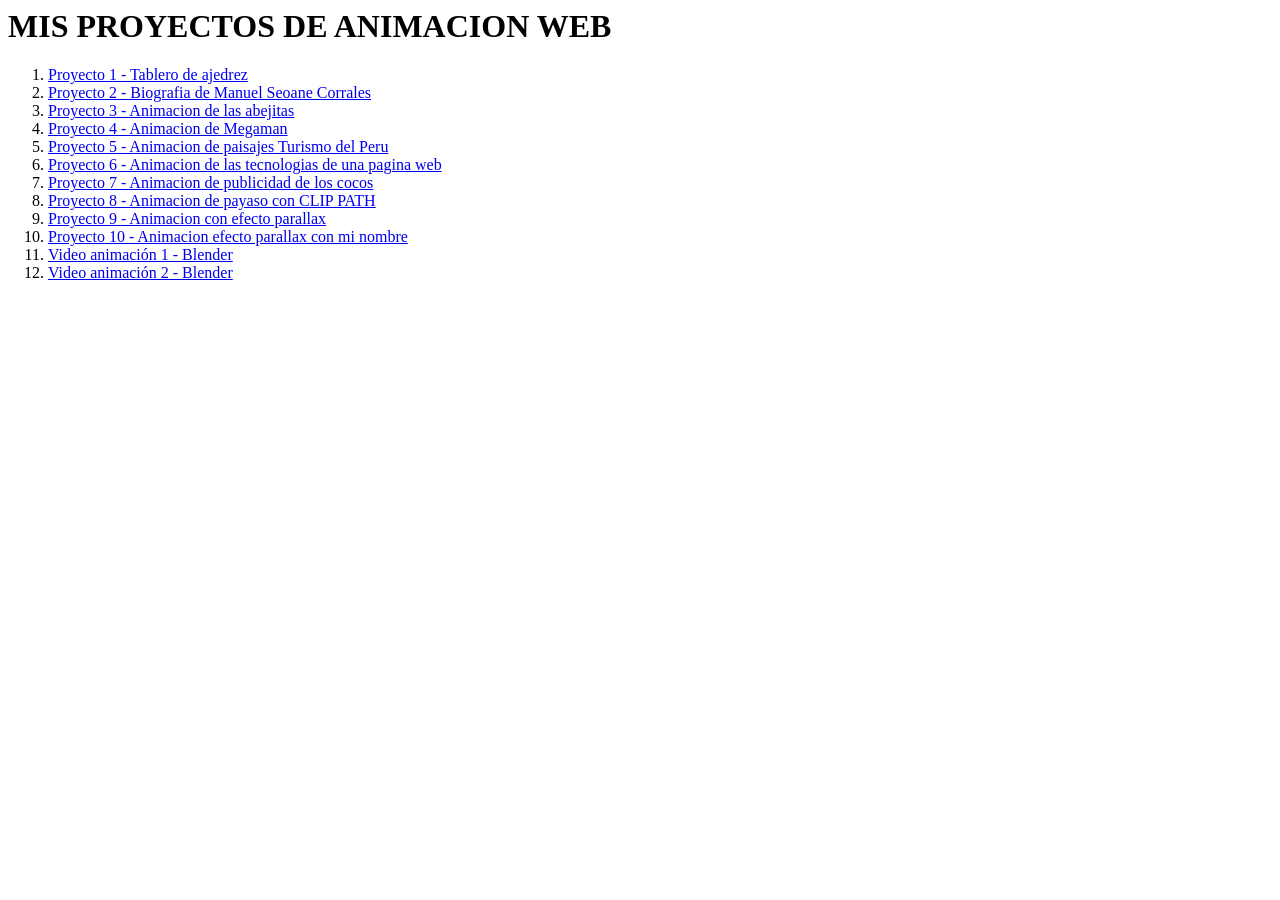
<file: index.html>
<html lang="es">
<head>
    <title></title>
    <style></style>
</head>
<body>
    <h1>MIS PROYECTOS DE ANIMACION WEB</h1>
    <ol>
        <li>
            <a href="ANIMACION 1/index.html">Proyecto 1 - Tablero de ajedrez</a>
        
        </li> 
        <li>
            <a href="ANIMACION 2/index.html">Proyecto 2 - Biografia de Manuel Seoane Corrales</a>
        
        </li> 
         <li>
            <a href="ANIMACION 3/index.html">Proyecto 3 - Animacion de las abejitas</a>
        
        </li>
        <li>
            <a href="ANIMACION 4/index.html">Proyecto 4 - Animacion de Megaman</a>
        
        </li>
        <li>
            <a href="ANIMACION 5/index.html">Proyecto 5 - Animacion de paisajes Turismo del Peru</a>
        
        </li>
          <li>
            <a href="ANIMACION 6/index.html">Proyecto 6 - Animacion de las tecnologias de una pagina web </a>
        
        </li>
         <li>
            <a href="ANIMACION 7/index.html">Proyecto 7 - Animacion de publicidad de los cocos </a>
        
        </li>
             <li>
            <a href="ANIMACION 8/index.html">Proyecto 8 - Animacion de payaso con CLIP PATH </a>
        
        </li>
        <li>
            <a href="ANIMACION 9/index.html">Proyecto 9 - Animacion con efecto parallax </a>
        
        </li>
            <li>
            <a href="ANIMACION 10/index.html">Proyecto 10 - Animacion efecto parallax con mi nombre </a>
        
        </li>
        
        </li>
            <li>
            <a href="ANIMACION 11/index.html">Video animación 1 - Blender </a>
        </li>

         </li>
            <li>
            <a href="ANIMACION 12/index.html">Video animación 2 - Blender </a>
        </li>
    
    </ol>
</body>
</html>
</file>
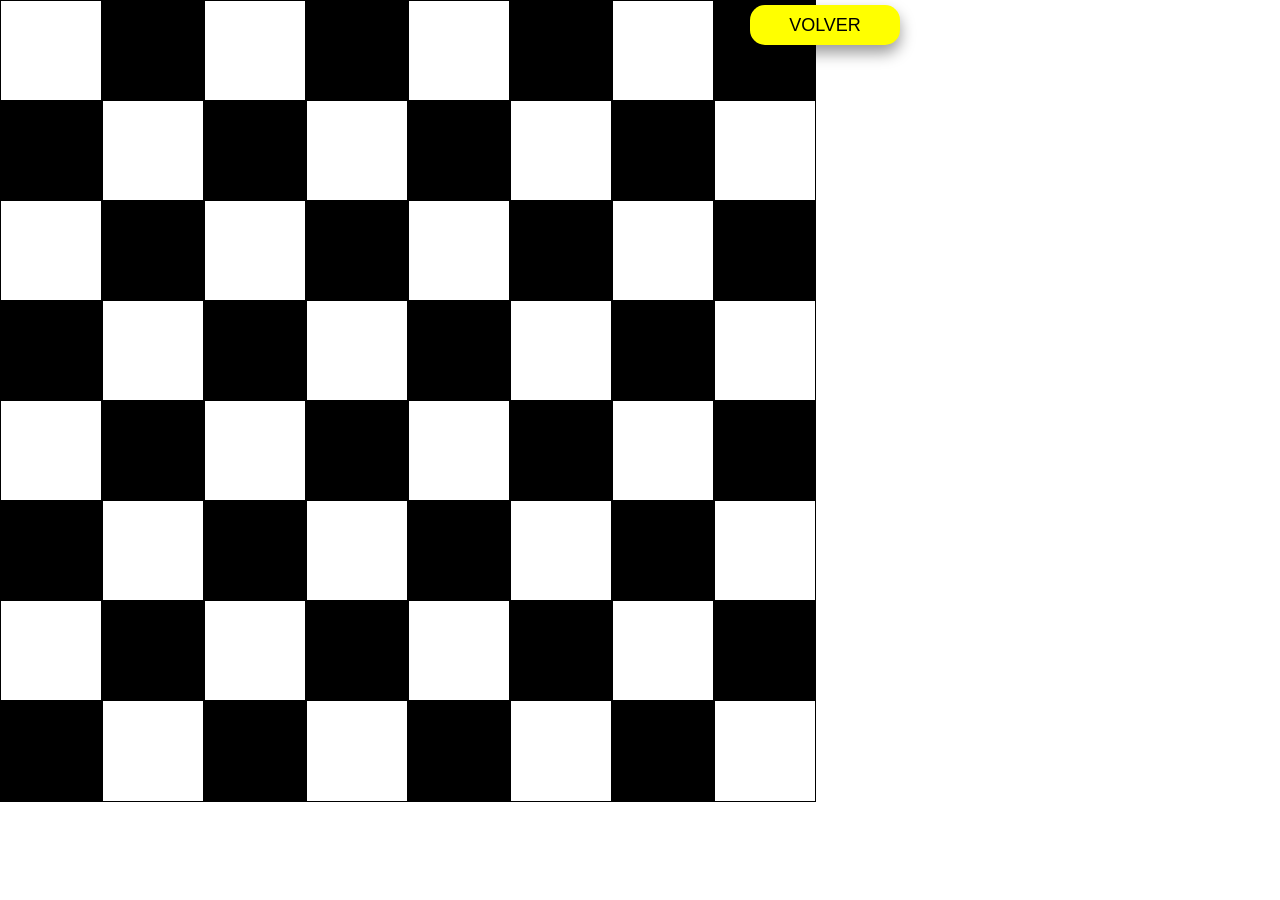
<file: ANIMACION 1/index.html>
<html lang="es">
<head>
    <title>ESTILOS CCS 1</title>
    <style type="text/css">
        *{
            margin: 0px;
            padding: 0px;
            float: left;
        }

        #cuadrito1, #cuadrito2{
            height: 100px;
            width: 100px;
            display: inline-block;/*Esta cosa sirve para alinear de forma horizontal*/
            border:1px solid black;
        }
        #cuadrito1{
            background-color: white;

        }
        #cuadrito2{
            background-color: black;
        }
        #contenedor1{
            height: 100px;
            width: 816px;
            background-color: red;
        }
        .volver{

            position: fixed;
            top: 5px;
            right: 380px;
            width: 150px;
            height: 40px;
            background: yellow;
            color: black;
            text-decoration: none;
            text-align: center;
            line-height: 40px;
            font-size: 18px;
            font-family: Arial;
            border-radius: 15px;
            transition: 0.4s;
            box-shadow: 0px 8px 15px rgba(0,0,0,0.4);
            z-index: 10;
            padding: 0;
            margin: 0;
        }



    </style>
</head>
<body>
<div id="contenedor1">
    <div id="cuadrito1"></div>
    <div id="cuadrito2"></div>
    <div id="cuadrito1"></div>
    <div id="cuadrito2"></div>
    <div id="cuadrito1"></div>
    <div id="cuadrito2"></div>
    <div id="cuadrito1"></div>
    <div id="cuadrito2"></div>
</div>
<div id="contenedor1">  
    <div id="cuadrito2"></div>
    <div id="cuadrito1"></div>
    <div id="cuadrito2"></div>
    <div id="cuadrito1"></div>
    <div id="cuadrito2"></div>
    <div id="cuadrito1"></div>
    <div id="cuadrito2"></div>
    <div id="cuadrito1"></div>
</div>
<div id="contenedor1">  
    <div id="cuadrito1"></div>
    <div id="cuadrito2"></div>
    <div id="cuadrito1"></div>
    <div id="cuadrito2"></div>
    <div id="cuadrito1"></div>
    <div id="cuadrito2"></div>
    <div id="cuadrito1"></div>
    <div id="cuadrito2"></div>
</div>
<div id="contenedor1">  
    <div id="cuadrito2"></div>
    <div id="cuadrito1"></div>
    <div id="cuadrito2"></div>
    <div id="cuadrito1"></div>
    <div id="cuadrito2"></div>
    <div id="cuadrito1"></div>
    <div id="cuadrito2"></div>
    <div id="cuadrito1"></div>
</div>
<div id="contenedor1">  
    <div id="cuadrito1"></div>
    <div id="cuadrito2"></div>
    <div id="cuadrito1"></div>
    <div id="cuadrito2"></div>
    <div id="cuadrito1"></div>
    <div id="cuadrito2"></div>
    <div id="cuadrito1"></div>
    <div id="cuadrito2"></div>
</div>
<div id="contenedor1">  
    <div id="cuadrito2"></div>
    <div id="cuadrito1"></div>
    <div id="cuadrito2"></div>
    <div id="cuadrito1"></div>
    <div id="cuadrito2"></div>
    <div id="cuadrito1"></div>
    <div id="cuadrito2"></div>
    <div id="cuadrito1"></div>
</div>
<div id="contenedor1">  
    <div id="cuadrito1"></div>
    <div id="cuadrito2"></div>
    <div id="cuadrito1"></div>
    <div id="cuadrito2"></div>
    <div id="cuadrito1"></div>
    <div id="cuadrito2"></div>
    <div id="cuadrito1"></div>
    <div id="cuadrito2"></div>
</div>
<div id="contenedor1">  
    <div id="cuadrito2"></div>
    <div id="cuadrito1"></div>
    <div id="cuadrito2"></div>
    <div id="cuadrito1"></div>
    <div id="cuadrito2"></div>
    <div id="cuadrito1"></div>
    <div id="cuadrito2"></div>
    <div id="cuadrito1"></div>
</div>
<a href="../index.html" class="volver"> VOLVER </a> 
</body>
</html>
</file>
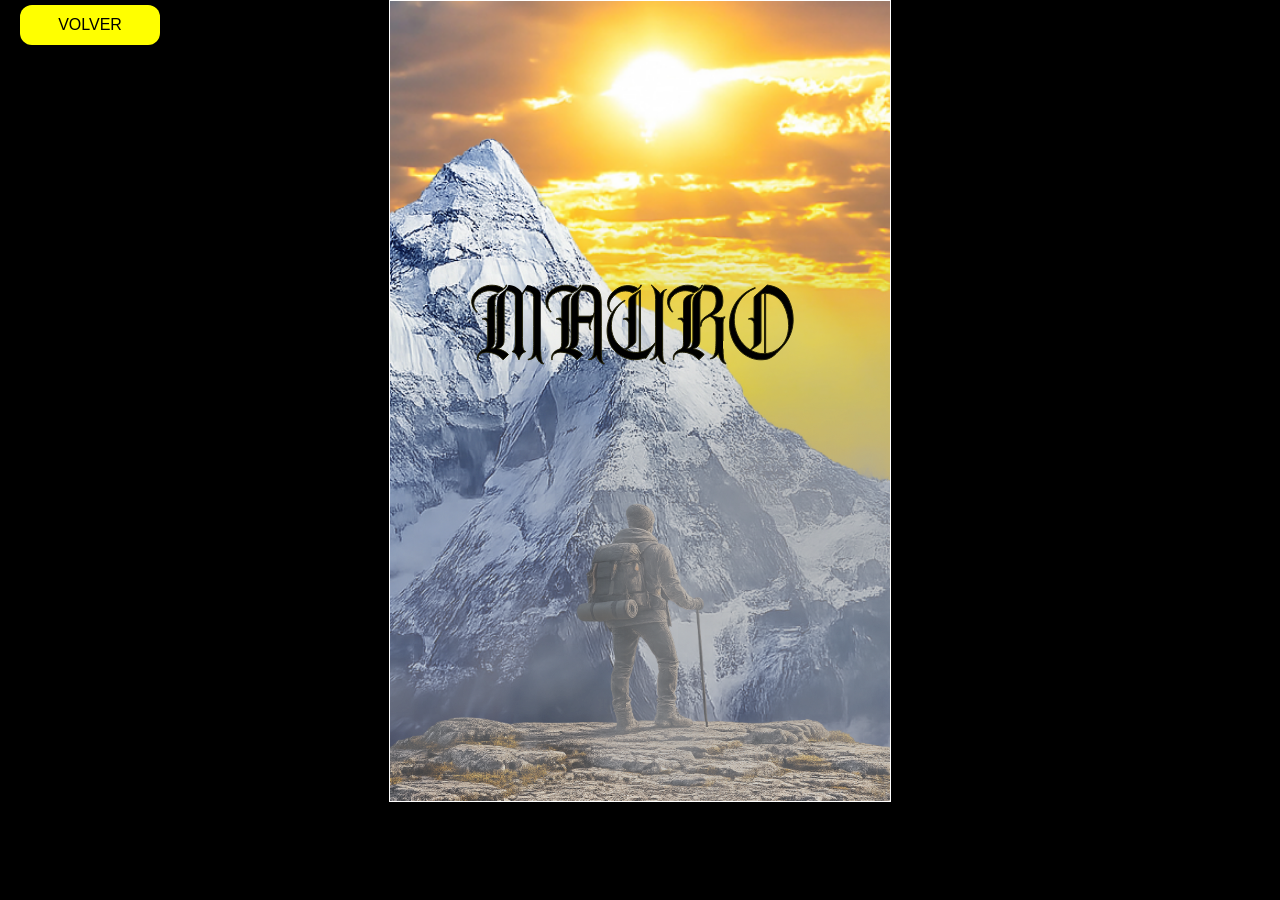
<file: ANIMACION 10/index.html>
<!DOCTYPE html>
<html lang="es">
<head>
    <meta charset="UTF-8">
    <meta name="viewport" content="width=device-width, initial-scale=1.0">
    <title>Parallax 2 - PAISAJE</title>
    <link rel="stylesheet" href="estilos10.css">
</head>
<body>
    <div class="contenedor">
        <img class="cielo" src="../img/cielo.png" alt="">
        <img class="montaña" src="../img/montaña.png" alt="">
        <img class="persona" src="../img/persona.png" alt="">
        <img class="neblina" src="../img/neblina.png" alt="">
        <div class="banner">
            <div class="nombre">
            <svg xmlns="http://www.w3.org/2000/svg" xml:space="preserve" width="210mm" height="297mm" version="1.1" style="shape-rendering:geometricPrecision; text-rendering:geometricPrecision; image-rendering:optimizeQuality; fill-rule:evenodd; clip-rule:evenodd"
            viewBox="0 0 21000 29700"
            xmlns:xlink="http://www.w3.org/1999/xlink"
            xmlns:xodm="http://www.corel.com/coreldraw/odm/2003">
            <defs>
            </defs>
            <g id="Capa_x0020_1">
            <metadata id="CorelCorpID_0Corel-Layer"/>
            <path class="fil0" d="M3390.13 3887.31c-66.09,-39.4 -140.44,-59.1 -223.05,-59.1 -72.45,0 -141.08,15.89 -205.9,47.66 -64.81,31.77 -116.92,74.35 -156.32,127.73 -39.4,53.38 -59.1,110.57 -59.1,171.58 0,72.44 28.6,141.71 85.79,207.8l-11.44 15.25c-86.42,-90.24 -129.64,-183.65 -129.64,-280.25 0,-76.25 25.42,-148.06 76.26,-215.42 50.84,-67.36 117.88,-120.74 201.13,-160.14 83.24,-39.4 170.62,-59.1 262.13,-59.1 106.76,0 205.25,28.6 295.49,85.79 20.34,-10.17 36.54,-21.6 48.62,-34.31 12.07,-12.71 21.28,-31.14 27.64,-55.29l19.06 0c-10.17,40.67 -30.5,74.03 -61,100.09 -30.51,26.05 -87.06,61.95 -169.67,107.71zm1126.68 1548c0,74.99 4.45,143.62 13.35,205.9 8.9,62.27 29.87,99.76 62.91,112.47l0 15.26c-53.38,-10.17 -95.32,-35.91 -125.82,-77.21 -30.5,-41.31 -54.65,-93.74 -72.45,-157.28 -25.41,36.85 -56.23,65.77 -92.46,86.74 -36.22,20.97 -76.57,33.36 -121.05,37.17l0 -13.34c45.75,-10.17 79.11,-32.73 100.08,-67.68 20.97,-34.95 34.32,-75.94 40.04,-122.96 5.72,-47.03 9.21,-114.39 10.48,-202.08l0 -45.76 0 -1.9 0 -425.13 0 -774c-1.27,-57.2 -21.29,-98.82 -60.05,-124.87 -38.76,-26.06 -95,-44.17 -168.72,-54.34l-70.53 108.67 0 7.62 0 1120.97 0 97.23c0,76.26 5.72,138.53 17.15,186.83 11.44,48.29 35.59,78.16 72.45,89.6l0 3.81c-83.88,17.8 -144.89,90.24 -183.02,217.33 -17.79,-59.73 -40.35,-108.34 -67.67,-145.84 -27.33,-37.49 -65.14,-61.32 -113.44,-71.49l0 -3.81c36.86,-11.44 61.01,-41.31 72.45,-89.6 11.44,-48.3 17.15,-110.57 17.15,-186.83l0 -97.23 0 -1.9 0 -1056.15c-1.27,-57.2 -21.6,-98.82 -61,-124.87 -39.4,-26.06 -96.59,-44.17 -171.58,-54.34 -2.54,5.09 -11.44,21.61 -26.69,49.57 -15.25,27.96 -25.73,64.18 -31.45,108.67 -5.72,44.48 -8.58,101.67 -8.58,171.57l0 976.08c0,68.64 -15.57,121.06 -46.71,157.28 -31.14,36.23 -75.94,60.69 -134.4,73.4 61,11.44 117.56,30.5 169.67,57.19 52.11,26.69 94.69,59.1 127.73,97.23l-142.98 141.07c-50.84,-63.54 -116.61,-113.43 -197.31,-149.65 -80.71,-36.22 -159.19,-54.33 -235.45,-54.33 -66.09,0 -120.74,14.93 -163.95,44.8 -43.21,29.87 -64.82,72.76 -64.82,128.68 0,12.71 0.64,22.88 1.91,30.5l-13.34 0c-2.55,-22.87 -3.82,-38.76 -3.82,-47.66 0,-58.46 18.75,-107.71 56.24,-147.74 37.5,-40.04 87.38,-70.22 149.66,-90.56 29.23,-16.52 47.34,-40.99 54.33,-73.39 6.99,-32.41 10.48,-79.76 10.48,-142.03l0 -423.23c0,-57.19 -16.2,-97.86 -48.61,-122.01 -32.41,-24.14 -66.41,-34.95 -101.99,-32.4 29.23,-17.8 60.37,-26.69 93.41,-26.69 24.15,0 43.21,5.08 57.19,15.25l0 -411.79c0,-55.92 14.94,-100.72 44.8,-134.4 29.87,-33.68 62.28,-57.51 97.23,-71.49 34.95,-13.98 74.03,-26.69 117.25,-38.13l0 22.88c-49.57,22.88 -74.35,96.59 -74.35,221.14l0 976.08c0,104.22 -33.05,176.67 -99.14,217.34 19.07,-1.28 36.86,-1.28 53.38,0 36.86,-3.82 64.18,-27.01 81.98,-69.59 17.79,-42.58 26.69,-91.82 26.69,-147.75l0 -976.08c0,-57.19 6.99,-104.53 20.97,-142.03 13.98,-37.49 31.14,-66.72 51.47,-87.69 20.34,-20.97 47.66,-44.17 81.98,-69.58 38.12,-29.24 68.31,-55.61 90.55,-79.12 22.24,-23.51 40.35,-56.24 54.33,-98.18l15.25 0c71.18,5.08 141.71,27.64 211.62,67.68 69.9,40.03 114.38,88.01 133.44,143.93l139.17 -211.61c52.11,3.81 105.81,17.79 161.09,41.94 55.29,24.15 101.36,55.6 138.22,94.37 36.86,38.76 55.28,81.02 55.28,126.77l0 1492.72z"/>
            <path id="_1" class="fil0" d="M5349.92 3887.31c-66.09,-39.4 -140.44,-59.1 -223.05,-59.1 -72.45,0 -141.08,15.89 -205.9,47.66 -64.81,31.77 -116.92,74.35 -156.32,127.73 -39.4,53.38 -59.1,110.57 -59.1,171.58 0,72.44 28.6,141.71 85.79,207.8l-11.44 15.25c-86.42,-90.24 -129.64,-183.65 -129.64,-280.25 0,-76.25 25.42,-148.06 76.26,-215.42 50.84,-67.36 117.88,-120.74 201.13,-160.14 83.24,-39.4 170.62,-59.1 262.13,-59.1 106.76,0 205.25,28.6 295.49,85.79 20.34,-10.17 36.54,-21.6 48.62,-34.31 12.07,-12.71 21.28,-31.14 27.64,-55.29l19.06 0c-10.17,40.67 -30.5,74.03 -61,100.09 -30.51,26.05 -87.06,61.95 -169.67,107.71zm770.19 1548c0,74.99 4.44,143.62 13.34,205.9 8.9,62.27 29.87,99.76 62.91,112.47l0 15.26c-53.38,-10.17 -95.32,-35.91 -125.82,-77.21 -30.5,-41.31 -54.65,-93.74 -72.44,-157.28 -25.42,36.85 -56.24,65.77 -92.46,86.74 -36.23,20.97 -76.58,33.36 -121.06,37.17l0 -13.34c45.75,-10.17 79.11,-32.73 100.08,-67.68 20.98,-34.95 34.32,-75.94 40.04,-122.96 5.72,-47.03 9.21,-114.39 10.48,-202.08l0 -45.76 0 -1.9 0 -425.13 1.91 -326c-10.17,30.51 -24.78,64.18 -43.85,101.04 -3.81,8.9 -13.02,30.82 -27.64,65.77 -14.62,34.95 -25.74,65.77 -33.36,92.46 -7.63,26.69 -11.44,50.21 -11.44,70.54 0,31.77 8.9,56.56 26.69,74.35l-11.44 15.25c-29.23,-29.23 -40.67,-67.36 -34.31,-114.38 1.27,-7.63 1.9,-18.43 1.9,-32.41 0,-16.52 -3.81,-29.23 -11.44,-38.13 -7.62,-8.9 -22.24,-13.34 -43.84,-13.34l-240.21 0 0 457.53c0,68.64 -15.57,121.06 -46.71,157.28 -31.14,36.23 -75.94,60.69 -134.4,73.4 61,11.44 117.56,30.5 169.67,57.19 52.11,26.69 94.69,59.1 127.73,97.23l-142.98 141.07c-50.84,-63.54 -116.61,-113.43 -197.31,-149.65 -80.71,-36.22 -159.19,-54.33 -235.45,-54.33 -66.09,0 -120.74,14.93 -163.95,44.8 -43.21,29.87 -64.82,72.76 -64.82,128.68 0,12.71 0.64,22.88 1.91,30.5l-13.34 0c-2.55,-22.87 -3.82,-38.76 -3.82,-47.66 0,-58.46 18.75,-107.71 56.24,-147.74 37.5,-40.04 87.38,-70.22 149.66,-90.56 29.23,-16.52 47.34,-40.99 54.33,-73.39 6.99,-32.41 10.48,-79.76 10.48,-142.03l0 -423.23c0,-57.19 -16.2,-97.86 -48.61,-122.01 -32.41,-24.14 -66.41,-34.95 -101.99,-32.4 29.23,-17.8 60.37,-26.69 93.41,-26.69 24.15,0 43.21,5.08 57.19,15.25l0 -411.79c0,-55.92 14.94,-100.72 44.8,-134.4 29.87,-33.68 62.28,-57.51 97.23,-71.49 34.95,-13.98 74.03,-26.69 117.25,-38.13l0 22.88c-49.57,22.88 -74.35,96.59 -74.35,221.14l0 976.08c0,104.22 -33.05,176.67 -99.14,217.34 19.07,-1.28 36.86,-1.28 53.38,0 36.86,-3.82 64.18,-27.01 81.98,-69.59 17.79,-42.58 26.69,-91.82 26.69,-147.75l0 -976.08c0,-57.19 6.99,-104.53 20.97,-142.03 13.98,-37.49 31.14,-66.72 51.47,-87.69 20.34,-20.97 47.66,-44.17 81.98,-69.58 38.12,-29.24 68.31,-55.61 90.55,-79.12 22.24,-23.51 40.35,-56.24 54.33,-98.18l15.25 0c128.37,0 227.5,18.43 297.4,55.29 69.91,36.85 117.88,89.28 143.94,157.27 26.05,68 39.08,155.38 39.08,262.14l1.91 619.58 0 661.52zm-183.02 -1042.8l0 -223.05c0,-92.78 -13.03,-163.95 -39.08,-213.52 -26.05,-49.57 -64.5,-83.56 -115.34,-101.99 -50.84,-18.43 -119.47,-28.28 -205.89,-29.55 -2.54,6.35 -11.44,23.19 -26.69,50.52 -15.25,27.32 -26.05,63.54 -32.41,108.66 -6.35,45.12 -9.53,102.63 -9.53,172.53l0 346.97 301.21 0c26.69,0 49.57,-4.13 68.63,-12.39 19.07,-8.26 31.78,-20.66 38.13,-37.18 7.63,-17.79 13.98,-38.13 19.06,-61l1.91 0z"/>
            <path id="_2" class="fil0" d="M6381.28 4398.23c-64.82,-66.09 -97.23,-142.35 -97.23,-228.77 0,-77.53 25.42,-153.15 76.26,-226.87 50.84,-73.71 118.2,-133.76 202.08,-180.15 83.88,-46.39 171.58,-69.59 263.08,-69.59 94.05,0 181.11,25.42 261.18,76.26 20.34,-10.17 36.54,-21.6 48.61,-34.31 12.08,-12.71 21.29,-31.14 27.65,-55.29l19.06 0c-10.17,40.67 -30.5,74.03 -61,100.09 -30.51,26.05 -87.06,61.95 -169.67,107.71 -62.28,-35.59 -125.83,-53.38 -190.64,-53.38 -73.72,0 -143.94,19.38 -210.66,58.14 -66.73,38.77 -120.42,88.34 -161.09,148.7 -40.67,60.37 -61.01,121.06 -61.01,182.07 0,62.27 21.61,115.65 64.82,160.14l-11.44 15.25zm1361.18 1037.08c0,74.99 4.44,143.62 13.34,205.9 8.9,62.27 29.87,99.76 62.91,112.47l0 15.26c-53.38,-10.17 -95.32,-35.91 -125.82,-77.21 -30.5,-41.31 -54.65,-93.74 -72.44,-157.28 -25.42,36.85 -56.24,65.77 -92.46,86.74 -36.23,20.97 -76.58,33.36 -121.06,37.17l0 -13.34c48.29,-10.17 82.93,-33.68 103.9,-70.54 20.97,-36.86 33.68,-78.8 38.13,-125.82 4.44,-47.03 7.3,-121.38 8.57,-223.05l-261.17 398.44c-6.36,-7.63 -16.53,-11.44 -30.51,-11.44 -10.16,0 -36.85,5.08 -80.07,15.25 -64.81,19.07 -120.73,28.6 -167.76,28.6 -90.24,0 -179.2,-17.48 -266.9,-52.43 -87.69,-34.95 -165.22,-82.93 -232.58,-143.93 -81.34,-73.72 -142.66,-160.14 -183.97,-259.27 -41.3,-99.14 -61.96,-203.99 -61.96,-314.56 0,-105.49 18.43,-209.39 55.29,-311.7 36.86,-102.31 90.55,-196.36 161.09,-282.15 70.54,-85.79 154.74,-156.64 252.6,-212.56l9.53 15.25c-115.65,66.09 -205.57,159.18 -269.75,279.29 -64.19,120.1 -96.28,248.15 -96.28,384.14 0,109.3 21.29,212.56 63.87,309.79 42.57,97.23 105.8,179.52 189.68,246.88 35.59,29.23 73.08,53.38 112.48,72.44 38.13,-40.67 62.91,-69.26 74.35,-85.79 11.44,-16.52 18.11,-32.72 20.02,-48.61 1.91,-15.89 2.86,-54.33 2.86,-115.34l0 -404.16c0,-57.19 -16.2,-97.86 -48.61,-122.01 -32.41,-24.14 -66.41,-34.95 -102,-32.4 29.24,-17.8 60.37,-26.69 93.42,-26.69 24.15,0 43.21,5.08 57.19,15.25l0 -468.98c0,-26.69 4.77,-49.25 14.3,-67.68 9.53,-18.43 23.51,-34.63 41.94,-48.61 18.43,-13.98 47.34,-33.68 86.74,-59.1 80.07,-54.65 133.45,-92.14 160.14,-112.48l3.81 0 0 1639.51c73.72,-15.25 145.21,-44.16 214.47,-86.74 69.27,-42.57 131.86,-101.35 187.78,-176.34l0 -407.97 0 -722.53c0,-76.26 -8.26,-145.52 -24.78,-207.8 -16.52,-62.28 -46.39,-118.2 -89.6,-167.76l3.81 -1.91 34.32 28.6c61,50.83 108.35,93.73 142.03,128.68 33.68,34.95 51.15,63.23 52.42,84.83 20.34,-33.04 45.76,-61.64 76.26,-85.78 30.5,-24.15 63.55,-38.13 99.13,-41.95l0 3.82c-45.75,15.25 -75.3,57.19 -88.65,125.82 -13.34,68.63 -20.01,151.24 -20.01,247.83l0 1263.95zm-711.09 26.69c40.67,0 71.8,-1.9 93.41,-5.72l0 -1601.38c-35.59,39.4 -58.78,66.72 -69.58,81.98 -10.81,15.25 -17.16,31.45 -19.07,48.61 -1.91,17.16 -2.86,54.97 -2.86,113.43l0 1038.99c0,38.13 -9.53,68 -28.59,89.6 -19.07,21.61 -56.56,50.21 -112.48,85.79 -66.09,44.49 -107.4,72.45 -123.92,83.89 86.42,41.94 174.12,63.54 263.09,64.81z"/>
            <path id="_3" class="fil0" d="M8569.84 3887.31c-66.09,-39.4 -140.44,-59.1 -223.05,-59.1 -72.45,0 -141.08,15.89 -205.9,47.66 -64.81,31.77 -116.92,74.35 -156.32,127.73 -39.4,53.38 -59.1,110.57 -59.1,171.58 0,72.44 28.6,141.71 85.79,207.8l-11.44 15.25c-86.42,-90.24 -129.64,-183.65 -129.64,-280.25 0,-76.25 25.42,-148.06 76.26,-215.42 50.84,-67.36 117.88,-120.74 201.13,-160.14 83.24,-39.4 170.62,-59.1 262.13,-59.1 106.76,0 205.25,28.6 295.49,85.79 20.34,-10.17 36.54,-21.6 48.62,-34.31 12.07,-12.71 21.28,-31.14 27.64,-55.29l19.06 0c-10.17,40.67 -30.5,74.03 -61,100.09 -30.51,26.05 -87.06,61.95 -169.67,107.71zm770.19 1475.56c0,90.24 4.44,173.17 13.34,248.79 8.9,75.62 29.87,121.69 62.91,138.21l0 19.07c-53.38,-12.71 -95.32,-44.17 -125.82,-94.37 -30.5,-50.2 -54.65,-114.07 -72.44,-191.6 -25.42,44.49 -56.24,79.44 -92.46,104.86 -36.23,25.42 -76.58,40.67 -121.06,45.75l0 -15.25c45.75,-12.71 79.11,-40.35 100.08,-82.93 20.98,-42.58 34.32,-92.46 40.04,-149.65 5.72,-57.2 9.21,-138.54 10.48,-244.02l0 -57.2 0 -1.9 0 -324.09c-1.27,-64.82 -12.07,-115.34 -32.4,-151.56 -20.34,-36.22 -62.92,-69.59 -127.73,-100.09 -49.57,21.61 -90.56,42.9 -122.97,63.87 -32.41,20.97 -58.78,47.66 -79.11,80.07 -20.34,32.4 -30.51,72.76 -30.51,121.05l-24.78 0c0,-53.38 8.58,-97.54 25.74,-132.49 17.15,-34.95 38.44,-63.23 63.86,-84.84 25.42,-21.6 60.37,-46.39 104.85,-74.35 49.57,-30.5 88.97,-58.78 118.2,-84.83 29.23,-26.06 54.65,-62.28 76.26,-108.67 21.6,-46.39 32.41,-104.53 32.41,-174.43 0,-83.89 -12.71,-146.16 -38.13,-186.83 -25.42,-40.67 -63.23,-67.36 -113.43,-80.07 -50.2,-12.71 -120.42,-19.7 -210.66,-20.97 -2.54,6.35 -11.44,23.19 -26.69,50.52 -15.25,27.32 -26.05,63.54 -32.41,108.66 -6.35,45.12 -9.53,102.63 -9.53,172.53l0 976.08c0,68.64 -15.57,121.06 -46.71,157.28 -31.14,36.23 -75.94,60.69 -134.4,73.4 61,11.44 117.56,30.5 169.67,57.19 52.11,26.69 94.69,59.1 127.73,97.23l-142.98 141.07c-50.84,-63.54 -116.61,-113.43 -197.31,-149.65 -80.71,-36.22 -159.19,-54.33 -235.45,-54.33 -66.09,0 -120.74,14.93 -163.95,44.8 -43.21,29.87 -64.82,72.76 -64.82,128.68 0,12.71 0.64,22.88 1.91,30.5l-13.34 0c-2.55,-22.87 -3.82,-38.76 -3.82,-47.66 0,-58.46 18.75,-107.71 56.24,-147.74 37.5,-40.04 87.38,-70.22 149.66,-90.56 29.23,-16.52 47.34,-40.99 54.33,-73.39 6.99,-32.41 10.48,-79.76 10.48,-142.03l0 -423.23c0,-57.19 -16.2,-97.86 -48.61,-122.01 -32.41,-24.14 -66.41,-34.95 -101.99,-32.4 29.23,-17.8 60.37,-26.69 93.41,-26.69 24.15,0 43.21,5.08 57.19,15.25l0 -411.79c0,-55.92 14.94,-100.72 44.8,-134.4 29.87,-33.68 62.28,-57.51 97.23,-71.49 34.95,-13.98 74.03,-26.69 117.25,-38.13l0 22.88c-49.57,22.88 -74.35,96.59 -74.35,221.14l0 976.08c0,104.22 -33.05,176.67 -99.14,217.34 19.07,-1.28 36.86,-1.28 53.38,0 36.86,-3.82 64.18,-27.01 81.98,-69.59 17.79,-42.58 26.69,-91.82 26.69,-147.75l0 -976.08c0,-57.19 6.99,-104.53 20.97,-142.03 13.98,-37.49 31.14,-66.72 51.47,-87.69 20.34,-20.97 47.66,-44.17 81.98,-69.58 38.12,-29.24 68.31,-55.61 90.55,-79.12 22.24,-23.51 40.35,-56.24 54.33,-98.18l15.25 0c163.96,0 284.7,33.04 362.22,99.13 77.53,66.09 116.29,172.22 116.29,318.37 0,76.26 -13.02,139.17 -39.08,188.74 -26.05,49.57 -59.1,88.65 -99.13,117.24 -40.04,28.6 -89.92,55.61 -149.65,81.03 99.13,38.12 175.39,57.19 228.76,57.19 31.78,0 70.54,-7.63 116.3,-22.88l0 19.06c-19.07,7.63 -32.1,23.2 -39.09,46.71 -6.99,23.51 -11.75,61.96 -14.29,115.34l0 663.43z"/>
            <path id="_4" class="fil0" d="M11086.3 4085.58c73.71,165.22 110.57,334.89 110.57,509.01 0,129.63 -22.56,255.14 -67.68,376.51 -45.12,121.38 -114.06,233.54 -206.84,336.48 -91.51,101.68 -163,175.39 -214.47,221.15 -51.48,45.75 -105.17,78.48 -161.1,98.18 -55.92,19.7 -127.09,29.55 -213.51,29.55 -88.97,0 -177.3,-17.48 -264.99,-52.43 -87.7,-34.95 -166.5,-82.93 -236.4,-143.93 -102.95,-91.51 -182.06,-202.4 -237.35,-332.67 -55.28,-130.27 -82.93,-267.22 -82.93,-410.83 0,-135.99 25.11,-267.54 75.31,-394.63 50.2,-127.09 126.14,-241.16 227.81,-342.2 101.68,-101.04 226.23,-178.89 373.66,-233.54l9.53 15.26c-186.83,78.79 -326.95,193.5 -420.36,344.1 -93.42,150.61 -140.12,314.88 -140.12,492.81 0,137.26 27.64,269.44 82.93,396.53 55.28,127.1 132.49,233.86 231.62,320.28 27.97,24.15 63.55,50.2 106.76,78.16 40.67,-43.21 67.05,-73.08 79.12,-89.6 12.07,-16.52 19.06,-33.04 20.97,-49.57 1.91,-16.52 2.86,-55.28 2.86,-116.29l0 -404.16c0,-57.19 -16.2,-97.86 -48.61,-122.01 -32.41,-24.14 -66.41,-34.95 -102,-32.4 29.24,-17.8 60.37,-26.69 93.42,-26.69 24.15,0 43.21,5.08 57.19,15.25l0 -516.64c0,-24.15 1.27,-40.99 3.81,-50.52 2.54,-9.53 8.58,-19.38 18.11,-29.55 9.54,-10.17 30.19,-29.23 61.96,-57.19l264.99 -234.49c144.89,17.79 264.68,62.28 359.36,133.45 94.69,71.17 166.81,162.04 216.38,272.62zm-198.27 1199.13c64.82,-71.18 112.48,-152.83 142.98,-244.98 30.51,-92.14 45.76,-189.68 45.76,-292.63 0,-96.59 -12.71,-192.87 -38.13,-288.82 -25.42,-95.96 -60.37,-183.97 -104.85,-264.04 -50.84,-91.51 -118.2,-163.95 -202.08,-217.33 -83.89,-53.38 -171.58,-79.43 -263.09,-78.16l0 1593.76c78.8,-6.36 154.42,-27.33 226.86,-62.92 72.45,-35.58 136.63,-83.88 192.55,-144.88zm-812.13 118.19c114.39,64.82 235.13,95.33 362.22,91.51l0 -1593.76c-24.15,1.27 -52.11,6.36 -83.88,15.25 -3.82,11.44 -6.04,26.06 -6.68,43.85 -0.63,17.8 -0.95,34.95 -0.95,51.48 0,16.52 0,29.86 0,40.03l0 1086.65c0,38.13 -9.53,68 -28.59,89.6 -19.07,21.61 -55.93,49.57 -110.58,83.89 -69.9,48.29 -113.75,78.8 -131.54,91.5z"/>
            </g>
            </svg>
            </div>
        </div>
    </div>
    <a href="../index.html" class="volver">VOLVER</a>
</body>
</html>
</file>
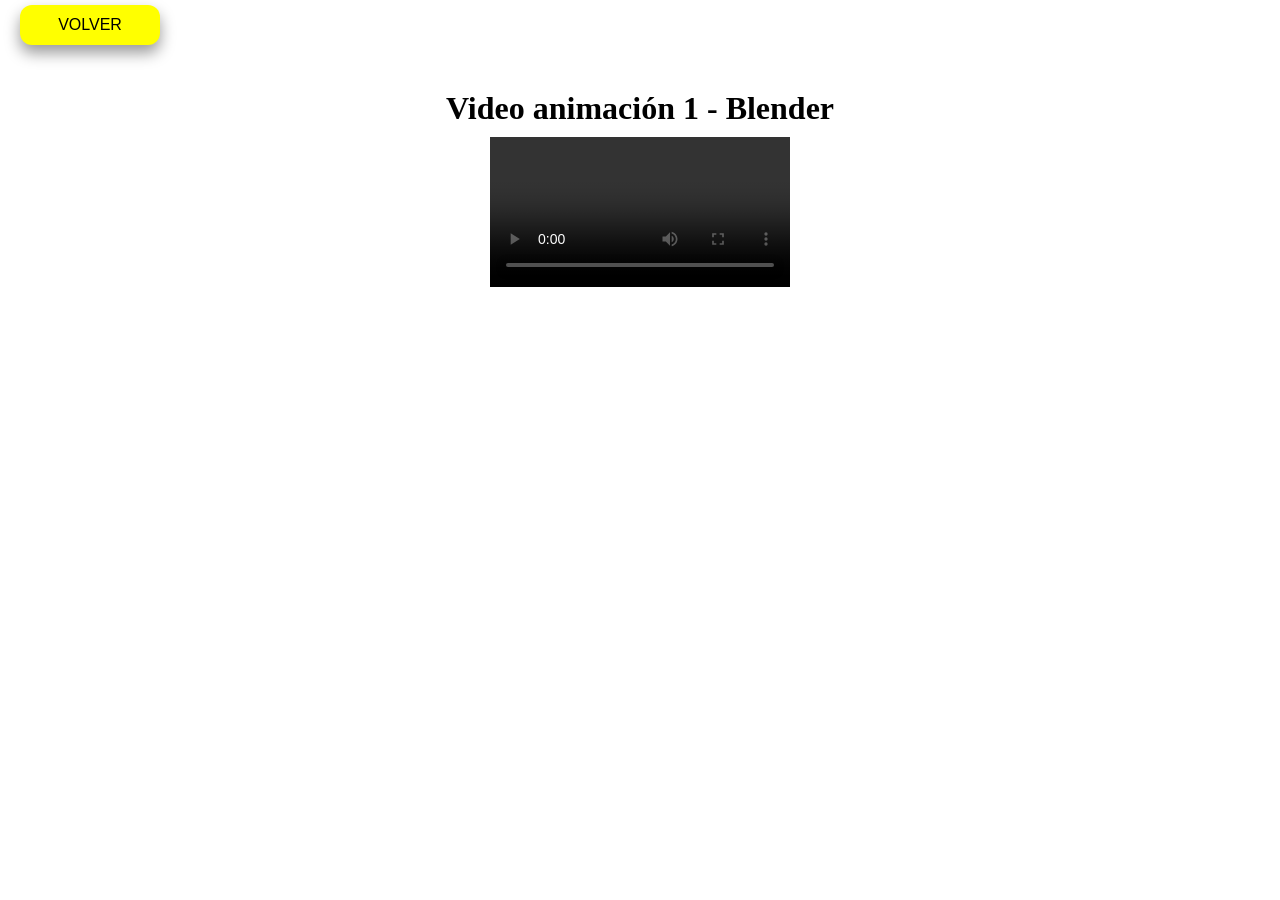
<file: ANIMACION 11/index.html>
<!DOCTYPE html>
<html lang="en">
<head>
    <meta charset="UTF-8">
    <meta name="viewport" content="width=device-width, initial-scale=1.0">
    <title>Video animación 1 - Blender</title>
    <style>
        body{
            text-align: center;
        }
        h1{
            margin: 10px 0;
        }
        .volver{
            position: fixed;
            top: 5px;
            left: 20px; 
            width: 140px;   
            height: 40px;   
            background: yellow;
            color: black;
            text-decoration: none;
            text-align: center;
            line-height: 40px; 
            font-size: 16px;   
            font-family: Arial;
            border-radius: 12px;
            transition: 0.4s;
            box-shadow: 0px 8px 15px rgba(0,0,0,0.4);
            z-index: 10;
        }
    </style>
</head>
<body>
    <a href="../index.html" class="volver">VOLVER</a>
    <br><br><br><br>
    <h1>Video animación 1 - Blender</h1>
    <video src="GUSANO.mkv" controls></video>
    
</body>
</html>
</file>
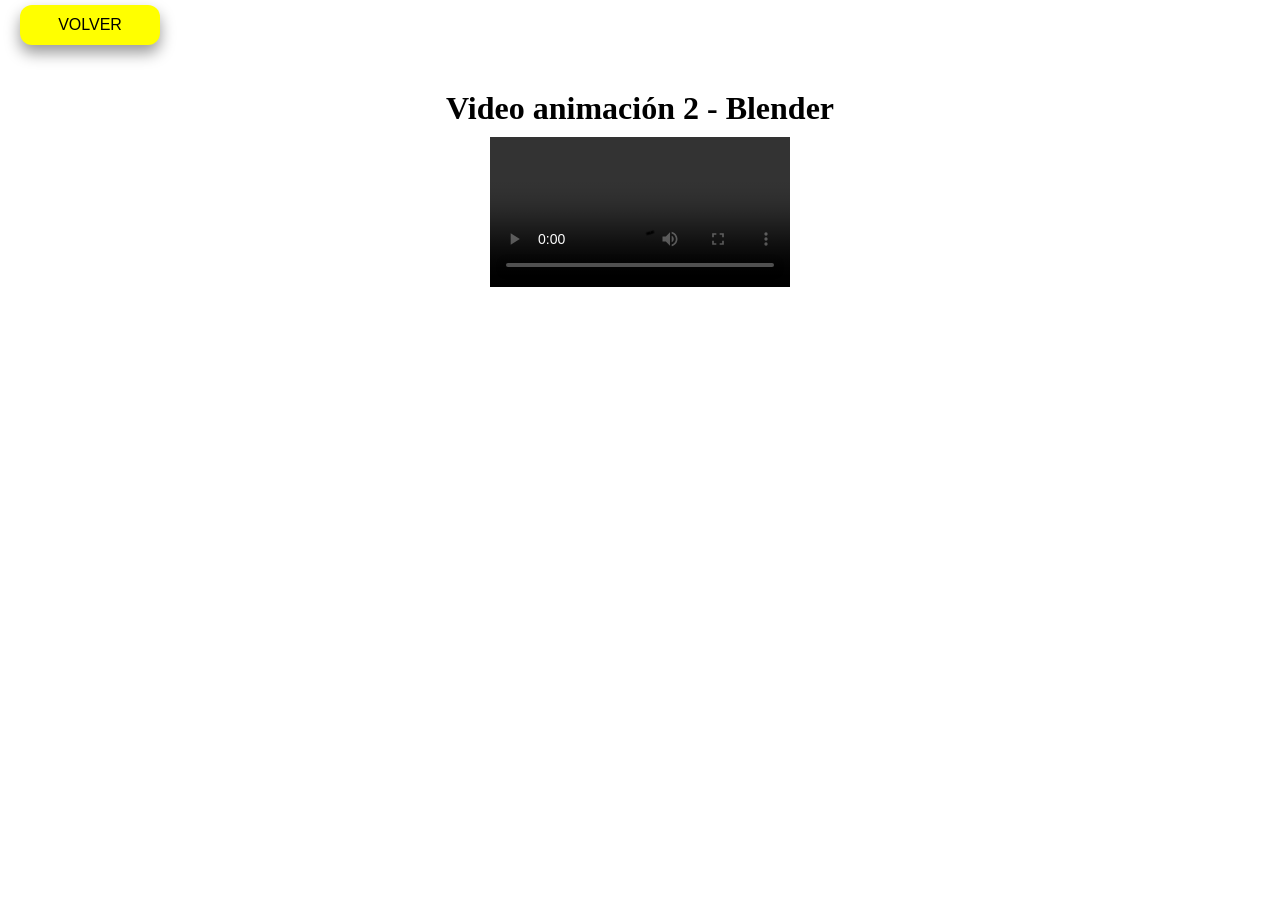
<file: ANIMACION 12/index.html>
<!DOCTYPE html>
<html lang="en">
<head>
    <meta charset="UTF-8">
    <meta name="viewport" content="width=device-width, initial-scale=1.0">
    <title>Video animación 2 - Blender</title>
    <style>
        body{
            text-align: center;
        }
        h1{
            margin: 10px 0;
        }
        .volver{
            position: fixed;
            top: 5px;
            left: 20px; 
            width: 140px;   
            height: 40px;   
            background: yellow;
            color: black;
            text-decoration: none;
            text-align: center;
            line-height: 40px; 
            font-size: 16px;   
            font-family: Arial;
            border-radius: 12px;
            transition: 0.4s;
            box-shadow: 0px 8px 15px rgba(0,0,0,0.4);
            z-index: 10;
        }
    </style>
</head>
<body>
    <a href="../index.html" class="volver">VOLVER</a>
    <br><br><br><br>
    <h1>Video animación 2 - Blender</h1>
    <video src="videomario.mp4" controls></video>
    
</body>
</html>
</file>
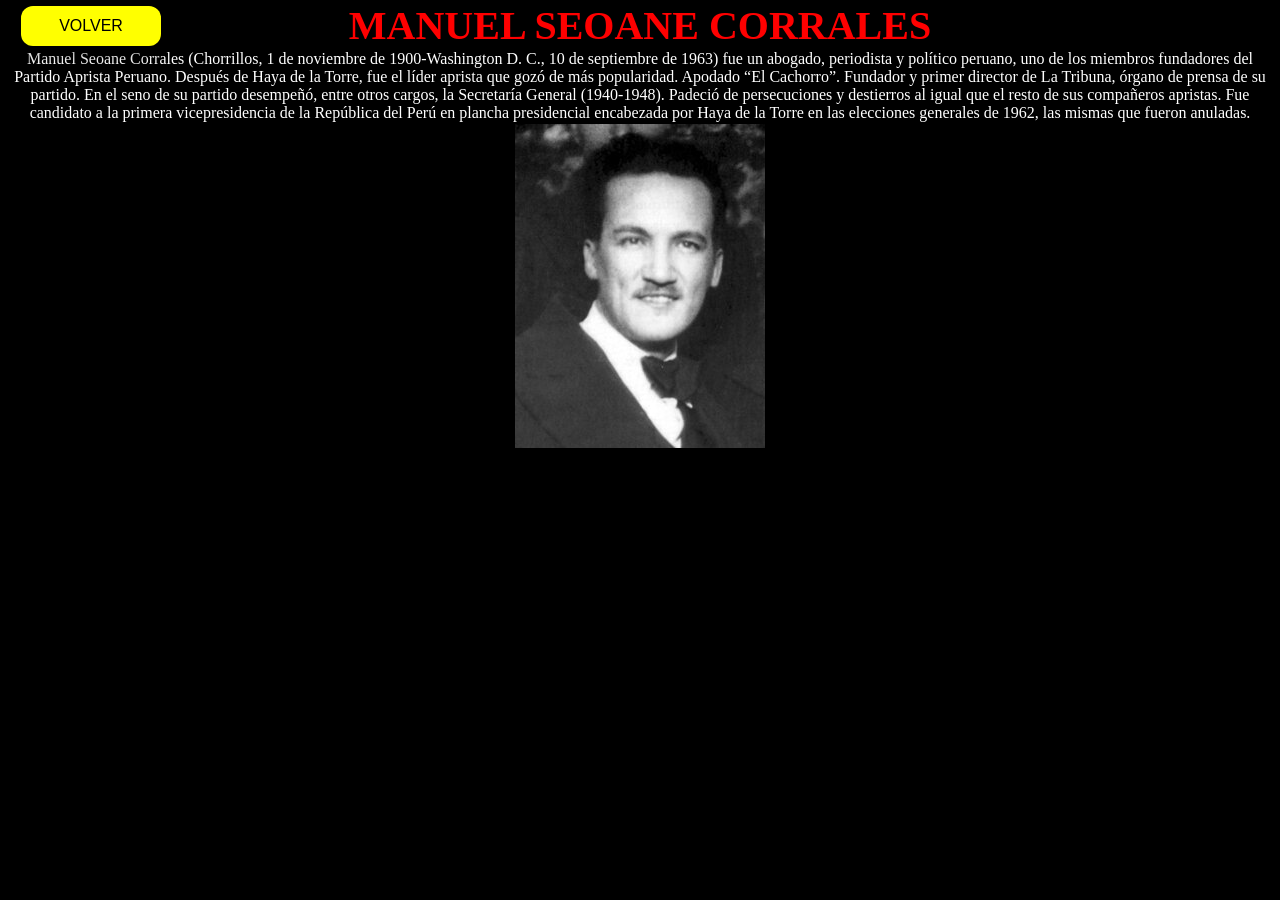
<file: ANIMACION 2/index.html>
<html lang="es">
<head>
<title>CCS ANIMATION</title>
<style type="text/css">
*{
    margin: 1;
    padding: 0;
    font-family: "Century Gothic";
    text-align: center;
}
body{
    background-color: black;
}
h1{
    color: rgb(255, 0, 0, 1);
    font-size: 40px;
    animation-name: texto;
    animation-duration: 3s;
    animation-iteration-count: 1;
}

@keyframes texto{
    from{
       color: rgba(255, 0, 0, 0);
    }
    to{
       color: rgb(255, 0, 0, 1);
    }
}


p{
    color: rgba(0, 0, 0, 0);
    animation-name: parrafo;
    animation-duration: 3s;
    animation-iteration-count: 1;
    animation-delay:3s;
    animation-fill-mode: forwards;
}
@keyframes parrafo{
    from{
        margin-left: 100%;
        width: 400%;
        color:rgba(0, 0, 0, 0);
    }
    to{
        margin-left: 0%;
        width: 100%;
        color: rgb(255, 255, 255, 1);
    }

}
img{
    opacity: 0;
    border-radius: 10;
    animation-name: foto;
    animation-duration: 2s;
    animation-iteration-count: 1;
    animation-fill-mode: forwards;
    animation-delay: 6s;
}
@keyframes foto {
    from{
        opacity: 0;
    }
    to{
        opacity: 1;
    }
    
}
 .volver{
    position: fixed;
    top: 5px;
    left: 20px; 
    width: 140px;   
    height: 40px;   
    background: yellow;
    color: black;
    text-decoration: none;
    text-align: center;
    line-height: 40px; 
    font-size: 16px;   
    font-family: Arial;
    border-radius: 12px;
    transition: 0.4s;
    box-shadow: 0px 8px 15px rgba(0,0,0,0.4);
    z-index: 10;
}
</style>
</head>
<body>
<a href="../index.html" class="volver"> VOLVER </a> 
<h1>MANUEL SEOANE CORRALES</h1>
<p>Manuel Seoane Corrales (Chorrillos, 1 de noviembre de 1900-Washington D. C., 10 de septiembre de 1963) fue un abogado,
    periodista y político peruano, uno de los miembros fundadores del Partido Aprista Peruano. 
    Después de Haya de la Torre, fue el líder aprista que gozó de más popularidad. Apodado “El Cachorro”.
    Fundador y primer director de La Tribuna, órgano de prensa de su partido. 
    En el seno de su partido desempeñó, entre otros cargos, la Secretaría General (1940-1948). 
    Padeció de persecuciones y destierros al igual que el resto de sus compañeros apristas. 
    Fue candidato a la primera vicepresidencia de la República del Perú en plancha presidencial encabezada 
    por Haya de la Torre en las elecciones generales de 1962, 
    las mismas que fueron anuladas.</p>
<img src="../img/foto.jpg">
</body>
</html>
</file>
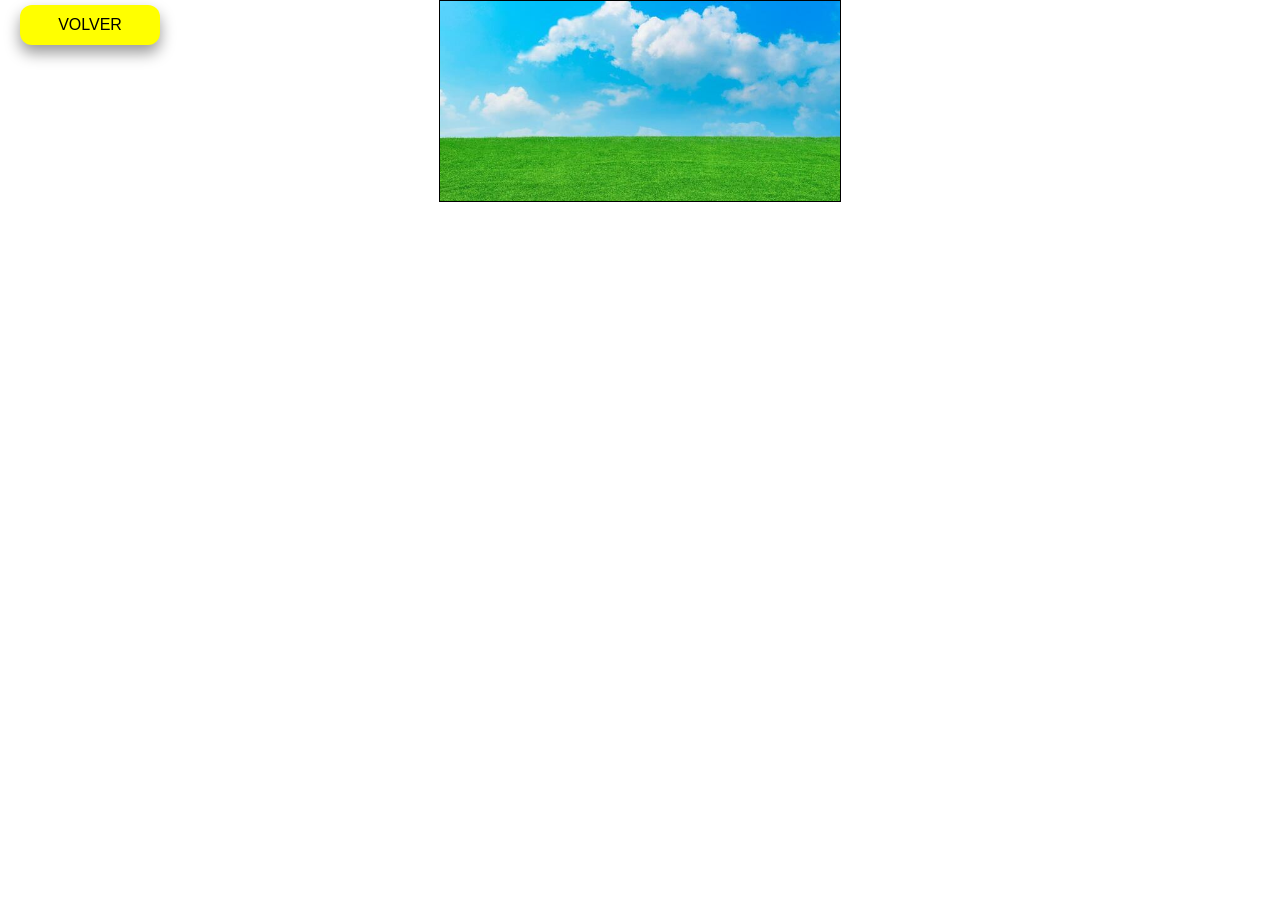
<file: ANIMACION 3/index.html>
<html lang="es">
<head>
    <title>Animaciones CS3</title>
    <style>
        *{
            margin:0px;
            padding:0px;
        }
        .contenedor{
            width:400px;
            height: 200px;
            border:1px solid black;
            position:relative;/*provoca el centrado del div contenedor*/
            margin: 0 auto;/*provoca el centrado del div contenedor*/
            overflow:hidden;
            background-image: url(../img/campo.jpg);
            background-size: cover;
        }
        .cuadrito{
            width: 50px;
            height: 50px;
            position:absolute;
            left:-100px;
            top:50px;
            animation: cuadrito 3s infinite;
        }
        .cuadrito2{
            width: 50px;
            height: 50px;
            position:absolute;
            left:-100px;
            top:50px;
            animation: cuadrito2 5s infinite 1s; 
        }
        @keyframes cuadrito{
            0%{
                left:-50px;
                top:150px;
                rotate:0deg;
            }
            50%{
                left:175px;
                top:0px;
                rotate:60deg;
            }
            100%{
                left:400px;
                top:150px;
                rotate:0deg;
            }

        }
        @keyframes cuadrito2{
           0%{
                left:-50px;
                top:0px;
                rotate:0deg;
            }
            50%{
                left:175px;
                top:150px;
                rotate:60deg;
            }
            100%{
                left:400px;
                top:0px;
                rotate:0deg;
            } 
        } 
        .cuadrito img{
            width: 50%;
            height: 50%;
        } 
        .cuadrito2 img{
           width: 50%;
            height: 50%; 
        }
         .volver{
    position: fixed;
    top: 5px;
    left: 20px; 
    width: 140px;   
    height: 40px;   
    background: yellow;
    color: black;
    text-decoration: none;
    text-align: center;
    line-height: 40px; 
    font-size: 16px;   
    font-family: Arial;
    border-radius: 12px;
    transition: 0.4s;
    box-shadow: 0px 8px 15px rgba(0,0,0,0.4);
    z-index: 10;
}

    </style>
</head>
<body>
    <a href="../index.html" class="volver"> VOLVER </a> 
    <div class="contenedor">
        <div class="cuadrito"> <img src="../img/abeja.webp" alt=""></div>
        <div class="cuadrito2"> <img src="../img/abejita.webp" alt=""></div>
       
    </div>
</body>
</html>
</file>
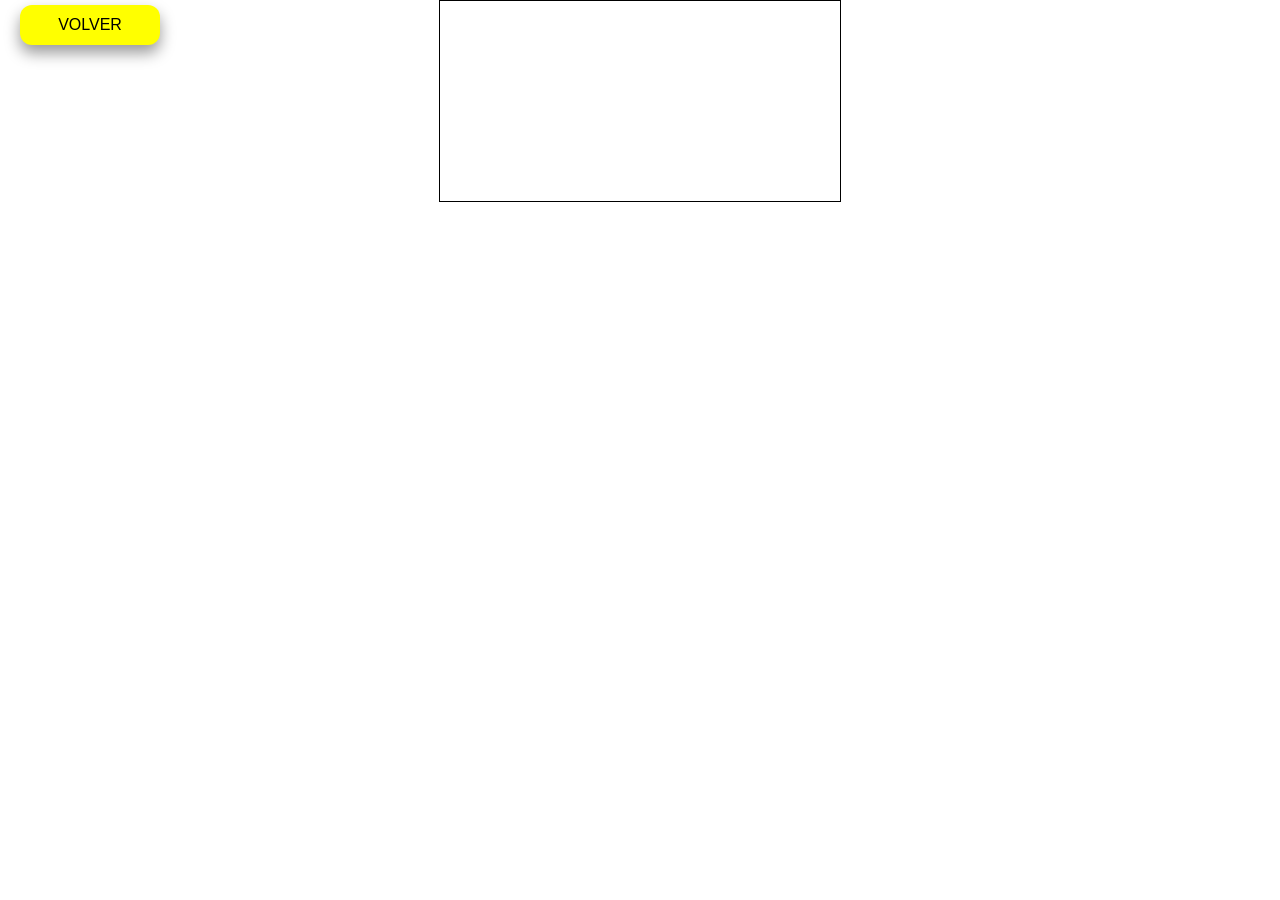
<file: ANIMACION 4/index.html>
<html lang="es">
    <head>
        <title></title>
        <style>
            *{
                margin:0;
                padding:0;   
            }
            #contenedor{
                width: 400px;
                height: 200px;
                border: 1px solid black;
                position: relative;
                margin: 0 auto; /* centrar el contenedor*/
                overflow: hidden; /* oculta todo lo que contiene */
            }
            #cuadrito{
                width: 100px;
                height: 100px;
                position: absolute; /* obligatorio para mover el div**/
                top: 50px;
                left:-100px;
                animation: cuadrito 3s infinite;
                animation-timing-function: linear; /* define la forma de moverse*/ 

            }
            @keyframes cuadrito{
                from{
                    left: -100px;

                }
                to{
                    left: 500px;

                }
            }
            #cuadrito img{
                width: 100px;
                height: 100px;
            }
             .volver{
    position: fixed;
    top: 5px;
    left: 20px; 
    width: 140px;   
    height: 40px;   
    background: yellow;
    color: black;
    text-decoration: none;
    text-align: center;
    line-height: 40px; 
    font-size: 16px;   
    font-family: Arial;
    border-radius: 12px;
    transition: 0.4s;
    box-shadow: 0px 8px 15px rgba(0,0,0,0.4);
    z-index: 10;
}
        </style>
    </head>
    <body>
        <a href="../index.html" class="volver"> VOLVER </a> 
        <div id="contenedor">
            <div id = "cuadrito">
                <img src="../img/megaman.gif" alt="">
            </div>
        </div>

    </body>
</html>
</file>
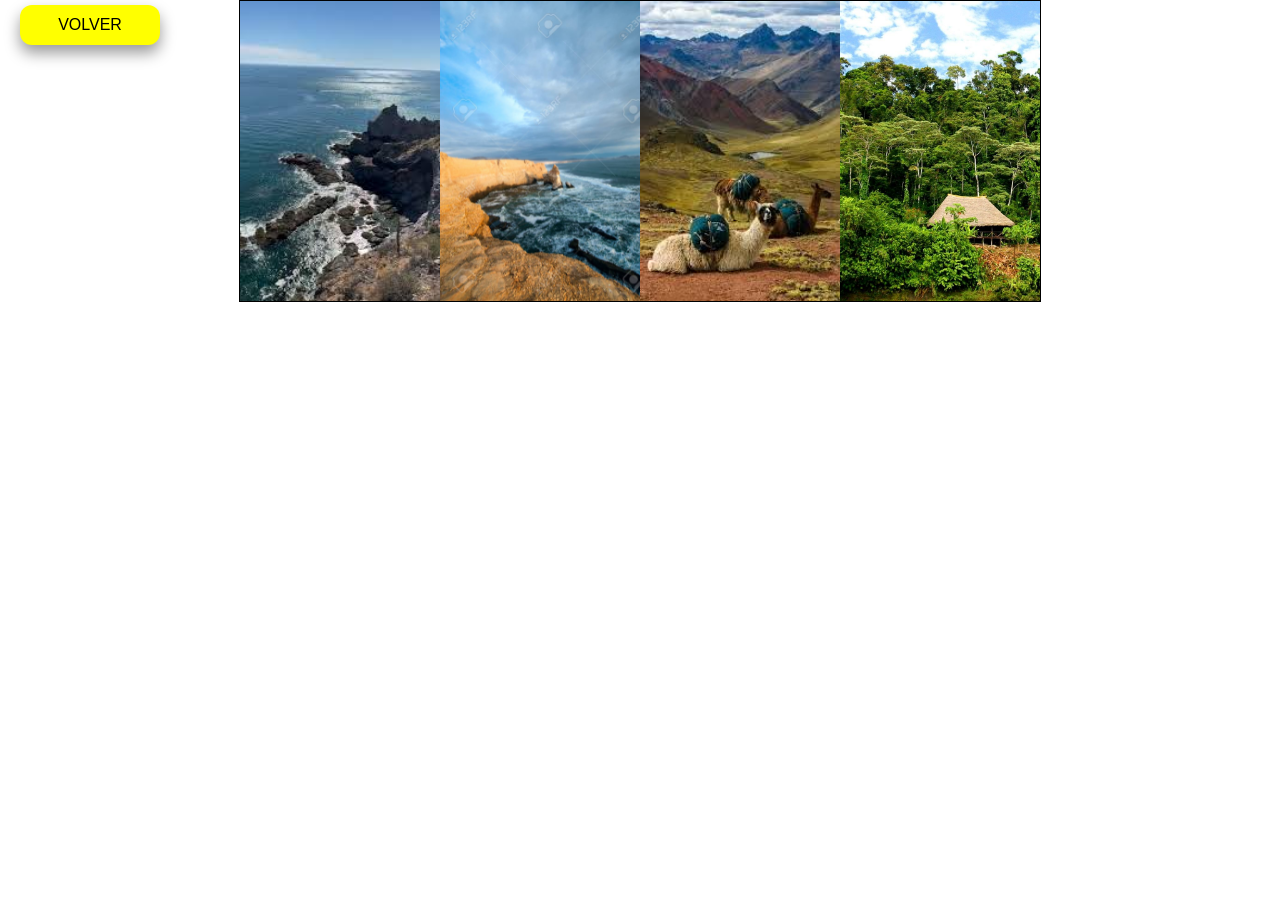
<file: ANIMACION 5/index.html>
<html lang="es">
<head>
<title>Turismo del Perú</title>
<style>
*{
    padding: 0px;
    margin: 0px;
}
.contenedor{
    width: 800px;
    height: 300px;
    border: 1px solid black;
    margin: 0 auto;
    position: relative;
    overflow: hidden;
}
.tarjeta1, .tarjeta2, .tarjeta3, .tarjeta4{
    width: 200px;
    height: 300px;
    position: absolute;
    top: -300px;
    background-size: cover; 

}
.tarjeta1{
    background-image: url(../img/mar.jpg);   
    left: 0px;
    animation: tarjeta1 3s 1 forwards;
}
.tarjeta2{
    background-image: url(../img/costa.jpg);
    left: 200px;
    animation: tarjeta2 3s 1 forwards 3s;
}
.tarjeta3{
    background-image: url(../img/sierra.jpg);
    left: 400px;
    animation: tarjeta3 3s 1 forwards 6s;
}
.tarjeta4{
    background-image: url(../img/selva.jpg);
    left: 600px;
    animation: tarjeta4 3s 1 forwards 9s ;
}

/*Las Ricas Animaciones*/
@keyframes tarjeta1{
    0%{
        top: -300px;
        left: 0px;
        transform: rotateY(180deg);
    }
    50%{
        top: 300px;
        left: 0px;
    }
    100%{
        top: 0px;
        left: 0px;
    }
}
@keyframes tarjeta2{
    0%{
        top: -300px;
        left: 200px;
        transform: rotateY(180deg);
    }
    50%{
        top: 300px;
        left: 200px;
    }
    100%{
        top: 0px;
        left: 200px;
    }
}
@keyframes tarjeta3{
    0%{
        top: -300px;
        left: 400px;
        transform: rotateY(180deg);

    }
    50%{
        top: 300px;
        left: 400px;

    }
    100%{
        top: 0px;
        left: 400px;
    }
}
@keyframes tarjeta4{
    0%{
        top: -300px;
        left: 600px;
        transform: rotateY(180deg);
    }
    50%{
        top: 300px;
        left: 600px;
    }
    100%{
        top: 0px;
        left: 600px;
    }
}
/*EVENTOS*/
.tarjeta1:hover{
    transition: 1s;
    scale:1.2;
    z-index: 1;
}
.tarjeta2:hover{
    transition: 1s;
    scale:1.2;
    z-index: 1;
}
.tarjeta3:hover{
    transition: 1s;
    scale:1.2;
    z-index: 1;
}
.tarjeta4:hover{
    transition: 1s;
    scale:1.2;
    z-index: 1;
}
 .volver{
    position: fixed;
    top: 5px;
    left: 20px; 
    width: 140px;   
    height: 40px;   
    background: yellow;
    color: black;
    text-decoration: none;
    text-align: center;
    line-height: 40px; 
    font-size: 16px;   
    font-family: Arial;
    border-radius: 12px;
    transition: 0.4s;
    box-shadow: 0px 8px 15px rgba(0,0,0,0.4);
    z-index: 10;
}
</style>
</head>
<body>
<a href="../index.html" class="volver"> VOLVER  </a> 
<div class="contenedor">
    <div class="tarjeta1"></div>
    <div class="tarjeta2"></div>
    <div class="tarjeta3"></div>
    <div class="tarjeta4"></div>
</div>

</body>
</html>
</file>
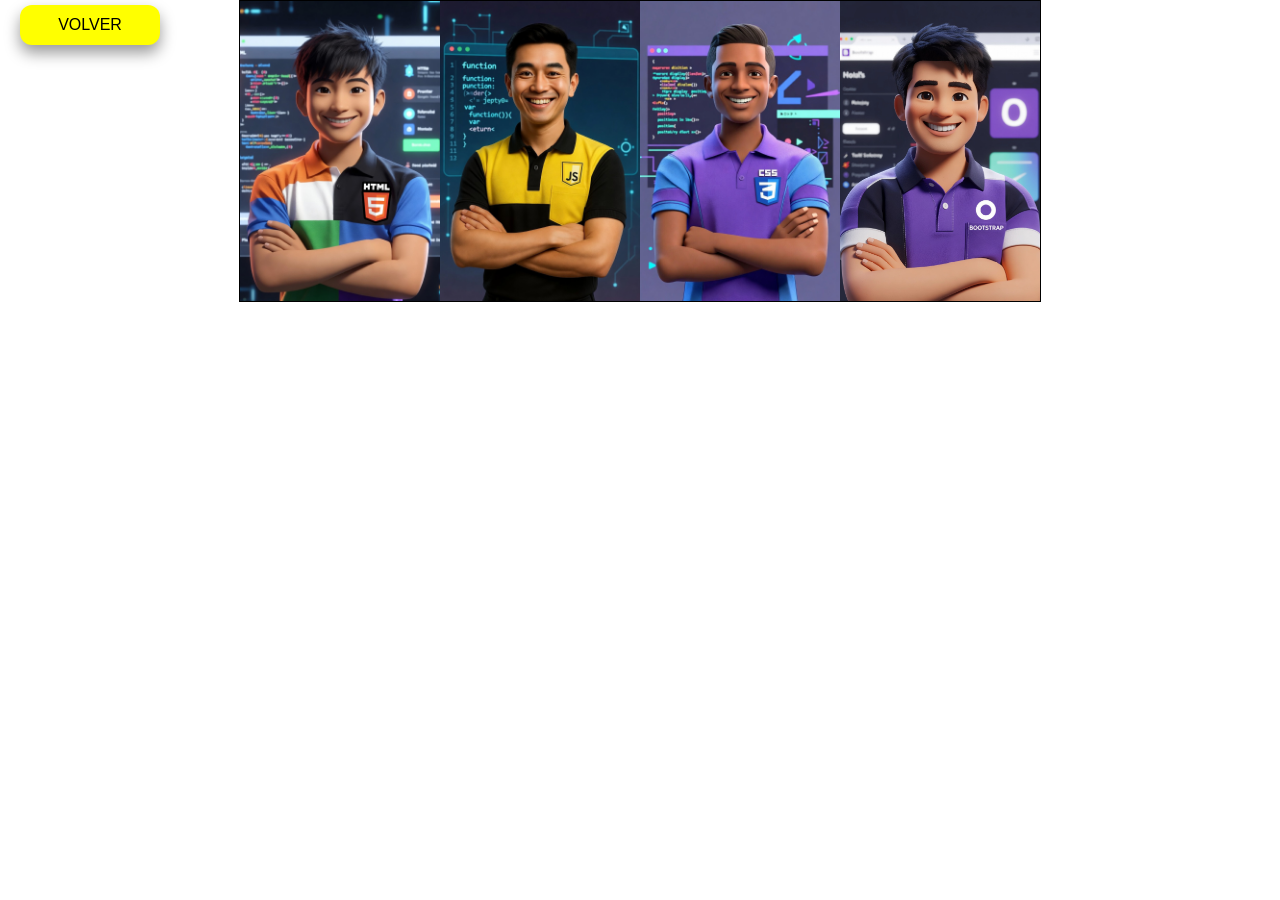
<file: ANIMACION 6/index.html>
<html lang="es">
<head>
<title>Turismo del Perú</title>
<style>
*{
    padding: 0px;
    margin: 0px;
}
.contenedor{
    width: 800px;
    height: 300px;
    border: 1px solid black;
    margin: 0 auto;
    position: relative;
    overflow: hidden;
}
.tarjeta1, .tarjeta2, .tarjeta3, .tarjeta4{
    width: 200px;
    height: 300px;
    position: absolute;
    top: -300px;
    background-size: cover;

}
.tarjeta1{
    background-image: url(../img/html.jpg);
    left: 0px;
    animation: tarjeta1 3s 1 forwards ;
}
.tarjeta2{
    background-image: url(../img/js.jpg);
    left: 200px;
    top: -300px;
    animation: tarjeta2 3s 1 forwards 3s;
}
.tarjeta3{
    background-image: url(../img/css.jpg);
    left: 400px;
    top: -300px;
    animation: tarjeta3 3s 1 forwards 6s;
}
.tarjeta4{
    background-image: url(../img/boostrap.jpg);
    left: 600px;
    top: -300px;
    animation: tarjeta4 3s 1 forwards 9s;
}

/*Las Ricas Animaciones*/
@keyframes tarjeta1{
    0%{
        top: -300px;
        transform: rotateY(180deg);
    }
    50%{
        top: 300px;
    }
    100%{
        top: 0px;
    }
}
@keyframes tarjeta2{
    0%{
        top: -300px;
        transform: rotateY(180deg);
    }
    50%{
        top: 300px;
    }
    100%{
        top: 0px;
    }
}
@keyframes tarjeta3{
    0%{
        top: -300px;
        transform: rotateY(180deg);
    }
    50%{
        top: 300px;
    }
    100%{
        top: 0px;
    }
}
@keyframes tarjeta4{
    0%{
        top: -300px;
        transform: rotateY(180deg);
    }
    50%{
        top: 300px;
    }
    100%{
        top: 0px;
    }
}

/*EVENTOS*/
.tarjeta1:hover{
    transition: 1s;
    scale: 1.2;
    z-index: 1;
}
.tarjeta2:hover{
    transition: 1s;
    scale: 1.2;
    z-index: 1;
}
.tarjeta3:hover{
    transition: 1s;
    scale: 1.2;
    z-index: 1;
}
.tarjeta4:hover{
    transition: 1s;
    scale: 1.2;
    z-index: 1;
}
 .volver{
    position: fixed;
    top: 5px;
    left: 20px; 
    width: 140px;   
    height: 40px;   
    background: yellow;
    color: black;
    text-decoration: none;
    text-align: center;
    line-height: 40px; 
    font-size: 16px;   
    font-family: Arial;
    border-radius: 12px;
    transition: 0.4s;
    box-shadow: 0px 8px 15px rgba(0,0,0,0.4);
    z-index: 10;
}

</style>
</head>
<body>
<div class="contenedor">
    <div class="tarjeta1"></div>
    <div class="tarjeta2"></div>
    <div class="tarjeta3"></div>
    <div class="tarjeta4"></div>
</div>
<a href="../index.html" class="volver">VOLVER</a>
</body>
</html>
</file>
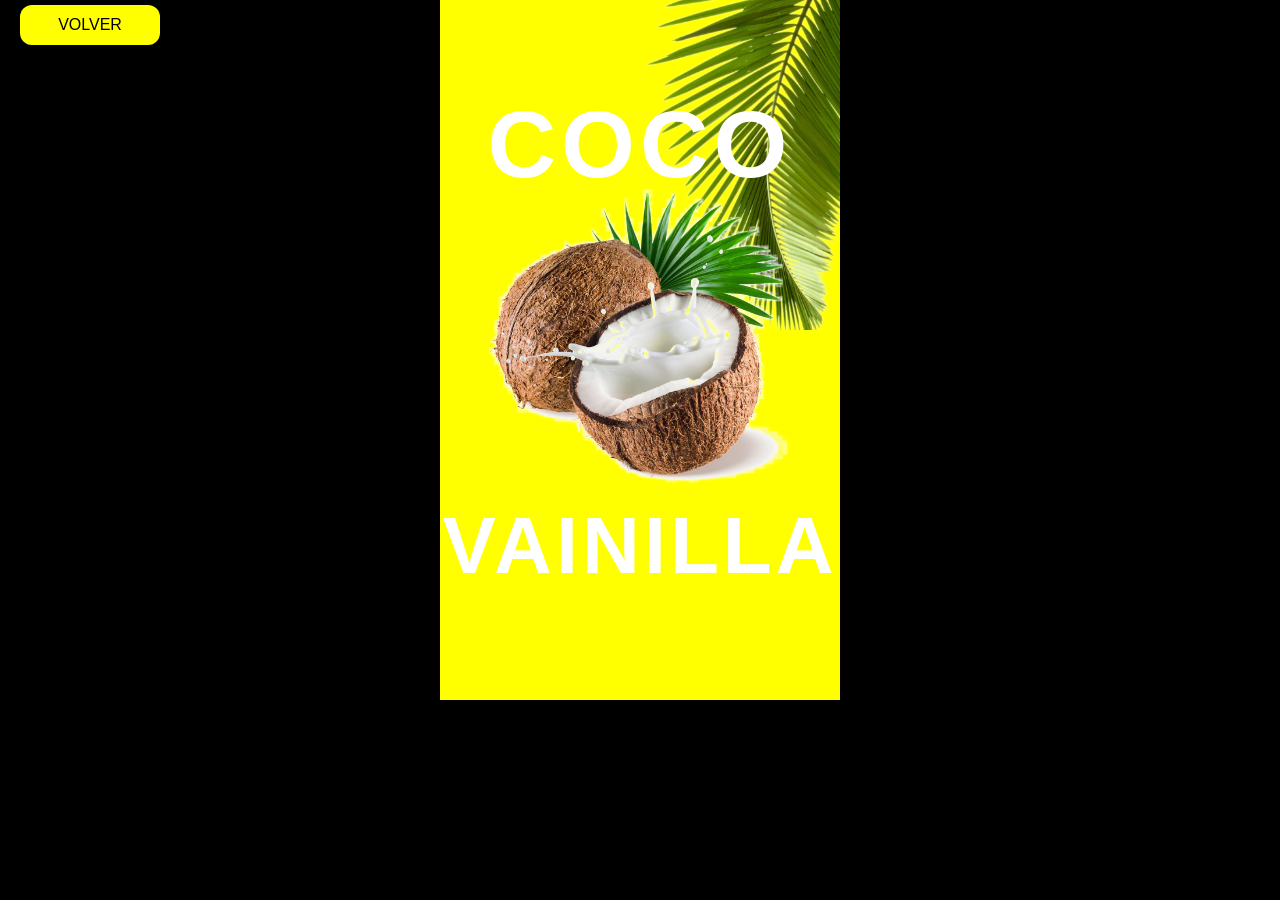
<file: ANIMACION 7/index.html>
<html lang="es">
<head>
<title>la publicidad del coco</title>
<style>

*{
    margin:0px;
    padding:0px;
}
body{
    background:black;
}
.contenedor{
    width:400px;
    height:700px;
    background-color: yellow;
    margin:auto;
    position:relative;
    overflow:hidden;
}

.rama{

    width:430px;
    height:500px;
    background-image:url(../img/palmera.png);
    background-size:cover;
    position:absolute;
    left:120px;
    top:-170px;
    animation:rama 3s infinite alternate;
}
.coco1{

    width:110px;
    height:110px;
    background-image:url(../img/coco1.png);
    background-size:cover;
    position:absolute;
    left:10px;
    top:-150px;
    animation:coco1 4s forwards;
}
.coco2{

    width:130px;
    height:130px;
    background-image:url(../img/coco2.png);
    background-size:cover;
    position:absolute;
    left:120px;
    top:-180px;
    animation:coco2 4s forwards;
    animation-delay:1s;
}
.coco3{

    width:120px;
    height:120px;
    background-image:url(../img/coco3.png);
    background-size:cover;
    position:absolute;
    left:250px;
    top:-200px;
    animation:coco3 4s forwards;
    animation-delay:2s;
}

@keyframes rama{

    from{
        transform:rotate(8deg);
    }
    to{
        transform:rotate(18deg);
    }
}

@keyframes coco1{

    0%{
        top:-150px;
    }
    50%{
        top:250px;
        transform:rotate(-10deg);
    }
    100%{
        top:800px;
        transform:rotate(20deg);
    }
}

@keyframes coco2{

    0%{
        top:-180px;
    }
    50%{
        top:300px;
        transform:rotate(10deg);
    }
    100%{
        top:800px;
        transform:rotate(-20deg);
    }
}

@keyframes coco3{

    0%{
        top:-180px;
        transform:rotate(0deg);
    }
    50%{
        top:280px;
        transform:rotate(10deg);
    }
    100%{
        top:800px;
        transform:rotate(-15deg);
    }
}
.texto1{

    position:absolute;
    top:220px;
    left:-400px;
    width:100%;
    text-align:center;
    font-size:30px;
    font-family:Arial;
    font-weight:bold;
    color:#5a2d00;
    animation:texto1 1s forwards;
}
.texto2{

    position:absolute;
    top:300px;
    left:-500px;
    width:100%;
    text-align:center;
    font-size:50px;
    font-family:Arial;
    font-weight:bold;
    color:white;
    line-height:1.1;
    animation:texto2 1s forwards;
    animation-delay:1s;
}
.texto3{

    position:absolute;
    top:180px;
    right:-600px;
    width:100%;
    text-align:center;
    font-size:95px;
    font-family:Arial;
    font-weight:bold;
    color:white;
    letter-spacing:5px;
    animation:cocoTexto 4s forwards;
    animation-delay:5s;
}
.texto4{

    position:absolute;
    top:300px;
    right:-600px;
    width:100%;
    text-align:center;
    font-size:70px;
    font-family:Arial;
    font-weight:bold;
    color:#5a2d00;
    z-index:1;
    animation:masTexto 2s forwards;
    animation-delay:5s;
}
.texto5{

    position:absolute;
    top:390px;
    right:-600px;
    width:100%;
    text-align:center;
    font-size:80px;
    font-family:Arial;
    font-weight:bold;
    color:white;
    letter-spacing:4px;
    animation:vainillaTexto 4s forwards;
    animation-delay:5s;
}
.aviso{

    animation:desaparecer 1s forwards;
    animation-delay:4s;
}

@keyframes texto1{
    from{
        left:-400px;
    }
    to{
        left:0px;
    }
}

@keyframes texto2{
    from{
        left:-500px;
    }
    to{
        left:0px;
    }
}

@keyframes desaparecer{
    from{
        opacity:1;
    }
    to{
        opacity:0;
    }
}

@keyframes cocoTexto{

    0%{
        right:-600px;
        top:180px;
    }
    40%{
        right:0px;
        top:180px;
    }
    100%{
        right:0px;
        top:90px;
    }
}

@keyframes masTexto{

    from{
        right:-600px;
    }
    to{
        right:0px;
    }
}

@keyframes vainillaTexto{

    0%{
        right:-600px;
        top:390px;
    }
    40%{
        right:0px;
        top:390px;
    }
    100%{
        right:0px;
        top:500px;
    }
}
.ultimococo{

    width:320px;
    height:320px;
    background-image:url(../img/cocofin.png);
    background-size:cover;
    position:absolute;
    left:40px;
    top:180px;
    opacity:0;
    z-index:999;
    animation:cocofin 2s forwards;
    animation-delay:7s;
}
@keyframes cocofin{

    0%{
        opacity:0;
        transform:scale(0);
    }
    70%{
        opacity:1;
        transform:scale(1.15);
    }
    100%{
        opacity:1;
        transform:scale(1);
    }
}
 .volver{
    position: fixed;
    top: 5px;
    left: 20px; 
    width: 140px;   
    height: 40px;   
    background: yellow;
    color: black;
    text-decoration: none;
    text-align: center;
    line-height: 40px; 
    font-size: 16px;   
    font-family: Arial;
    border-radius: 12px;
    transition: 0.4s;
    box-shadow: 0px 8px 15px rgba(0,0,0,0.4);
    z-index: 10;
}

</style>
</head>
<body>
<div class="contenedor">
    <div class="rama"></div>
    <div class="coco1"></div>
    <div class="coco2"></div>
    <div class="coco3"></div>
    <div class="aviso">
    <div class="texto1">YA PROBASTE </div>
    <div class="texto2"> EL NUEVO SABOR<br></div>
    </div>
    <div class="texto3"> COCO</div>
    <div class="texto4"> +</div>
    <div class="texto5"> VAINILLA</div>
    <div class="ultimococo"></div>

</div>
 <a href="../index.html" class="volver">VOLVER</a>
</body>
</html>
</file>
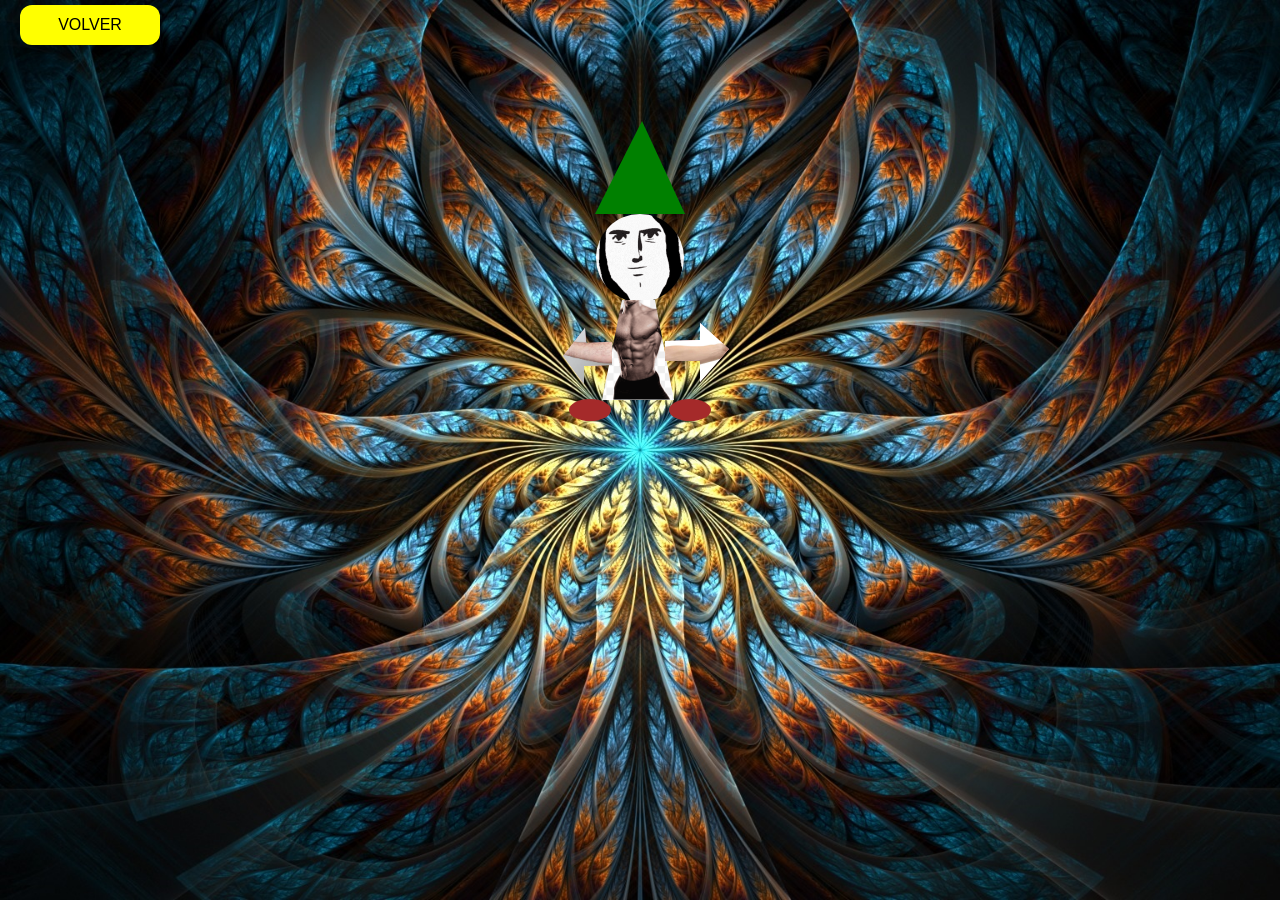
<file: ANIMACION 8/index.html>
<!DOCTYPE html>
<html lang="es">
<head>
    <meta charset="UTF-8">
    <meta name="viewport" content="width=device-width, initial-scale=1.0">
    <title>CLIP PATH</title>
<style>
    *{
        padding: 0px;
        margin: 0px;
    }
    body{
    background-image: url("../img/FONDO.jpg");
    background-size: cover;
    background-position: center;
    background-repeat: no-repeat;
    background-attachment: fixed;
}
    .contenedor{
        width: 400px;
        height: 700px;
        background-color: transparent;
        position: relative;
        margin: 0 auto;
        overflow: hidden;
    }
    .gorrito{
        width: 100px;
        height: 100px;
        background-color: green;
        clip-path: polygon(52% 7%, 5% 100%, 95% 100%);
        position:absolute;
        left: 150px;
        top: 114px;
    }
    .cabeza{
        width: 100px;
        height: 100px;

        background-image: url("../img/rostro.png");
        background-size: cover;
        background-position: center;

        background-color: pink;
        clip-path: circle(44.0% at 50% 50%);
        position:absolute;
        left: 150px;
        top: 208px;
    }
       .cuerpo{
        width: 100px;
        height: 100px;
         background-image: url("../img/cuerpo.png");
        background-size: cover;
        background-position: center;

        background-color: orange;
        clip-path: polygon(32% 0, 65% 0, 84% 100%, 12% 100%);
        position:absolute;
        left: 150px;
        top: 300px;
    }
       .brazoD{
        width: 100px;
        height: 100px;
        background-image: url("../img/BRAZOD.jpg");
        background-size: cover;
        background-position: center;

        background-color: pink;
        clip-path: polygon(0 41%, 35% 40%, 35% 23%, 64% 49%, 35% 82%, 35% 61%, 0 61%);
        position:absolute;
        left: 225px;
        top: 300px;
    }
       .brazoI{
        width: 100px;
        height: 100px;

        background-image: url("../img/BRAZOI.webp");
        background-size: cover;
        background-position: center;

        background-color: pink;
        clip-path: polygon(45% 28%, 46% 43%, 72% 42%, 72% 65%, 44% 66%, 44% 84%, 23% 56%);
        position:absolute;
        left: 100px;
        top: 300px;
    }
       .pieD{
        width: 100px;
        height: 100px;
        background-color: brown;
        clip-path: ellipse(21% 11% at 50% 50%);
        position:absolute;
        left: 200px;
        top: 360px;
    }
       .pieI{
        width: 100px;
        height: 100px;
        background-color: brown;
        clip-path: ellipse(21% 11% at 50% 50%);
        position:absolute;
        left: 100px;
        top: 360px;
    }
     .volver{
    position: fixed;
    top: 5px;
    left: 20px; 
    width: 140px;   
    height: 40px;   
    background: yellow;
    color: black;
    text-decoration: none;
    text-align: center;
    line-height: 40px; 
    font-size: 16px;   
    font-family: Arial;
    border-radius: 12px;
    transition: 0.4s;
    box-shadow: 0px 8px 15px rgba(0,0,0,0.4);
    z-index: 10;
}

    
</style>

</head>
<body>
    <div class="contenedor">
        <div class="gorrito"></div>
        <div class="cabeza"></div>
        <div class="cuerpo"></div>
        <div class="brazoD"></div>
        <div class="brazoI"></div>
        <div class="pieD"></div>
        <div class="pieI"></div>

    </div>
 <a href="../index.html" class="volver">VOLVER</a>
</body>
</html>
</file>
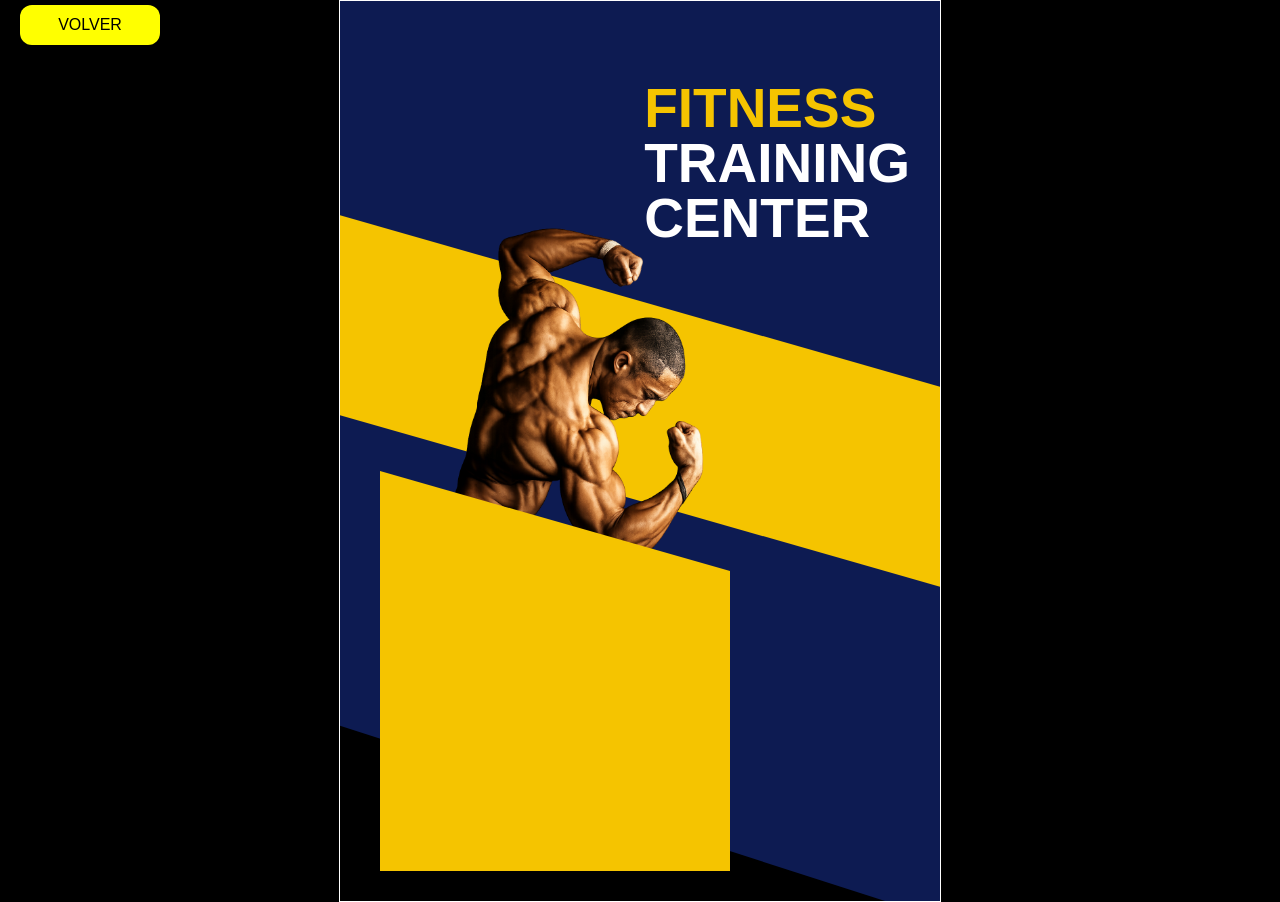
<file: ANIMACION 9/index.html>
<!DOCTYPE html>
<html lang="es">
<head>
    <meta charset="UTF-8">
    <meta name="viewport" content="width=device-width, initial-scale=1.0">
    <title>PARALLAX GYM</title>
    <link rel="stylesheet" href="estilos.css">
</head>
<body>
    <div class="contenedor">
        <div class="franja1"></div>
        <div class="franja2"></div>
        <div class="franja3"></div>
        <img src="../img/modelo.png" class="modelo" alt="">
        <div class="titulo">
        <span class="amarillo">FITNESS</span><br>
       <span class="blanco">
        TRAINING<br>
        CENTER
       </span>
</div>
</div>
        
    </div>

    <a href="../index.html" class="volver">VOLVER</a>
</body>
</html>
</file>
<file: ANIMACION 10/estilos10.css>
body{
        padding: 0px;
        margin: 0px;
        background-color: black;
    }

    .contenedor{
        width: 500px;
        height: 800px;
        border: 1px solid  white;
        margin: 0 auto;
        overflow: hidden;
        position: relative;
    }
    .cielo{
        position: absolute;
        left: -300px;
        top: -150px;
        animation: cielo 20s 1 forwards;
    }
    @keyframes cielo{
        from{
            scale:100%
  
        }
        to{
            scale:130%
        }
    }
    .montaña{
        position: absolute;
        left: -700px;
        animation: montaña 15s 1 forwards;
    }
    @keyframes montaña{
        from{
            top: 0px;
            scale: 90%;
            filter: blur(5px);
        }
        to{
            top: -10px;
            scale: 110%;
            filter: blur(0px);
        }
    }
    .persona{
        width: 500px;
        height: 300px;
        position: absolute;
        top: 500px;
        animation: persona 10s 1 forwards;
    }
    @keyframes persona{
        from{
            scale: 100%;
        }
        to{
            scale: 120%;
        }
    }
    .neblina{
        position: absolute;
        animation: neblina 15s 1 forwards;
    }
    @keyframes neblina{
        from{
            left: 0px;
            top: 150px;
        }
        to{
            left: -400px;
            top: 150px;
        }
    }
    .nombre{
    left: -20px;
    top: 145px; 
    position: absolute;
    fill: transparent;
    stroke: rgb(32, 30, 4);
    stroke-width: 25;
    stroke-dasharray: 15000;
    stroke-dashoffset: 15000;
    animation: txtAnimation 10s ease forwards;
    }
    @keyframes txtAnimation{
        0%{
            stroke-dashoffset: 15000;
            fill: transparent;
        }
        100%{
            stroke-dashoffset: 0;
            fill: black;
        }
    }
    .volver{
    position: fixed;
    top: 5px;
    left: 20px; 
    width: 140px;   
    height: 40px;   
    background: yellow;
    color: black;
    text-decoration: none;
    text-align: center;
    line-height: 40px; 
    font-size: 16px;   
    font-family: Arial;
    border-radius: 12px;
    transition: 0.4s;
    box-shadow: 0px 8px 15px rgba(0,0,0,0.4);
    z-index: 10;
}
</file>
<file: ANIMACION 9/estilos.css>
body{
    background-color: black;
}
*{
    margin: 0;
    padding: 0;
}
.contenedor{
    width: 600px;
    height: 900px;
    border: 1px solid white;
    margin: 0 auto;
    position: relative;
    overflow: hidden;
    background-color: black;
}
.franja1{
    width: 700px;
    height: 400px;
    background-color: #f5c400;
    position: absolute;
    top: 200px;
    left: -50px;
    clip-path: polygon(0 0, 100% 50%, 100% 100%, 0 50%);
    z-index: 2;
    animation: franja1 8s 1 forwards;
}

.franja2{
    width: 350px;
    height: 400px;
    background-color: #f5c400;
    position: absolute;
    top: 470px;
    left: 40px;
    clip-path: polygon(0 0, 100% 25%, 100% 100%, 0 100%);
    z-index: 4;
    animation: franja2 6s 1 forwards;
}
.franja3{
    width: 700px;
    height: 900px;
    background-color: #0d1b52;
    position: absolute;
    top: 0;
    left: -50px;
    clip-path: polygon(0 0, 100% 0, 100% 100%, 0 75%);
    z-index: 1;
    animation: fondo 12s 1 forwards;
}
.modelo{
    width: 520px;
    position:absolute;
    top: 220px;
    left: -20px;
    z-index: 3;
    animation: modelo 7s 1 forwards;
}
.titulo{
    position: absolute;
    top: 80px;
    right: 30px;
    z-index: 5;
    font-size: 55px;
    line-height: 55px;
    font-family: Arial;
    font-weight: bold;
    animation: titulo 5s 1 forwards;
}

.amarillo{
    color: #f5c400;
}

.blanco{
    color: white;
}
/*LAS RICAS ANIMACIONES*/
@keyframes fondo{

    from{
        transform: scale(1);
        filter: blur(5px);
    }
    to{
        transform: scale(1.1);
        filter: blur(0px);
    }

}

@keyframes franja1{

    from{
        left:-200px;
        opacity:0;
    }
    to{
        left:-50px;
        opacity:1;
    }

}
@keyframes franja2{

    from{
        transform: translateY(100px);
        opacity:0;
    }
    to{
        transform: translateY(0px);
        opacity:1;
    }
}

@keyframes modelo{

    from{
        top:300px;
        scale:80%;
        opacity:0;
        filter: grayscale(100%);
    }
    to{
        top:220px;
        scale:100%;
        opacity:1;
        filter: grayscale(0%);
    }

}

@keyframes titulo{
    from{
        transform: translateX(100px);
        opacity:0;
    }

    to{
        transform: translateX(0px);
        opacity:1;
    }
}
.volver{
    position: fixed;
    top: 5px;
    left: 20px; 
    width: 140px;   
    height: 40px;   
    background: yellow;
    color: black;
    text-decoration: none;
    text-align: center;
    line-height: 40px; 
    font-size: 16px;   
    font-family: Arial;
    border-radius: 12px;
    transition: 0.4s;
    box-shadow: 0px 8px 15px rgba(0,0,0,0.4);
    z-index: 10;
}
</file>
